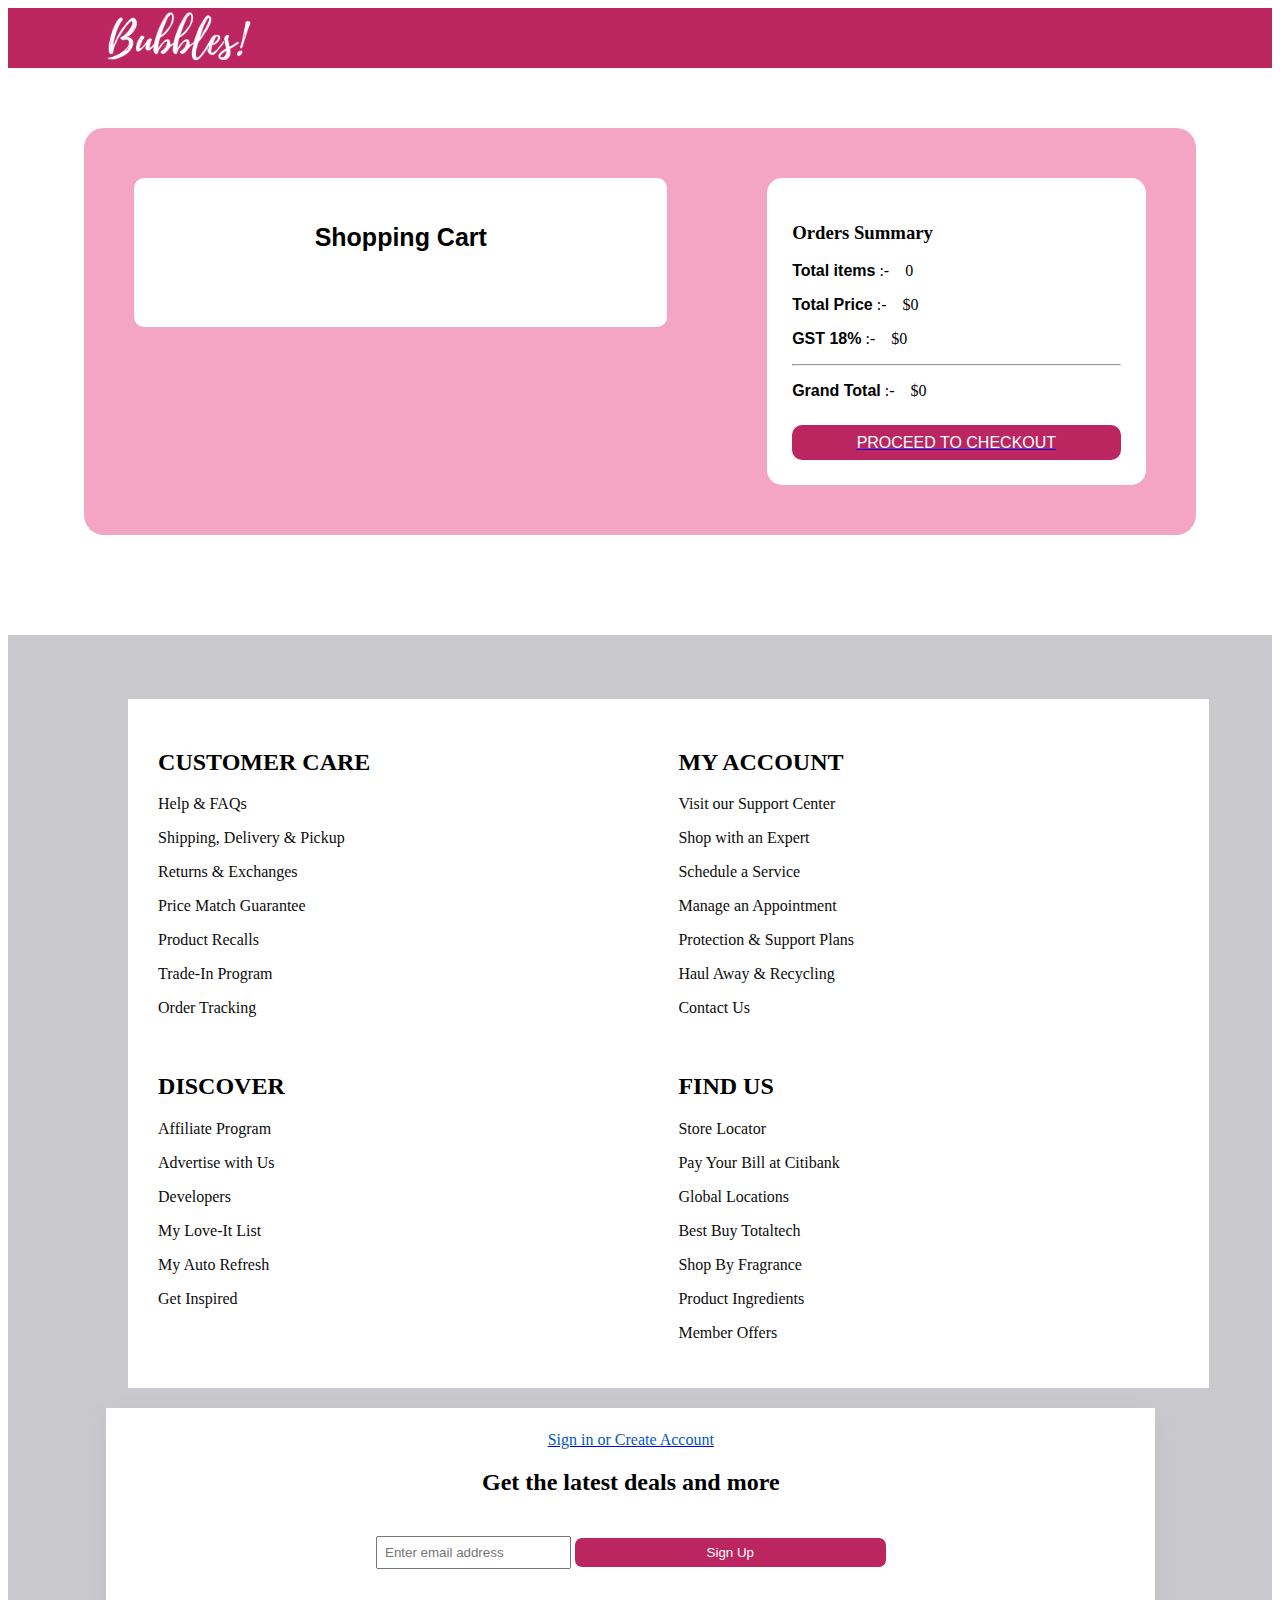
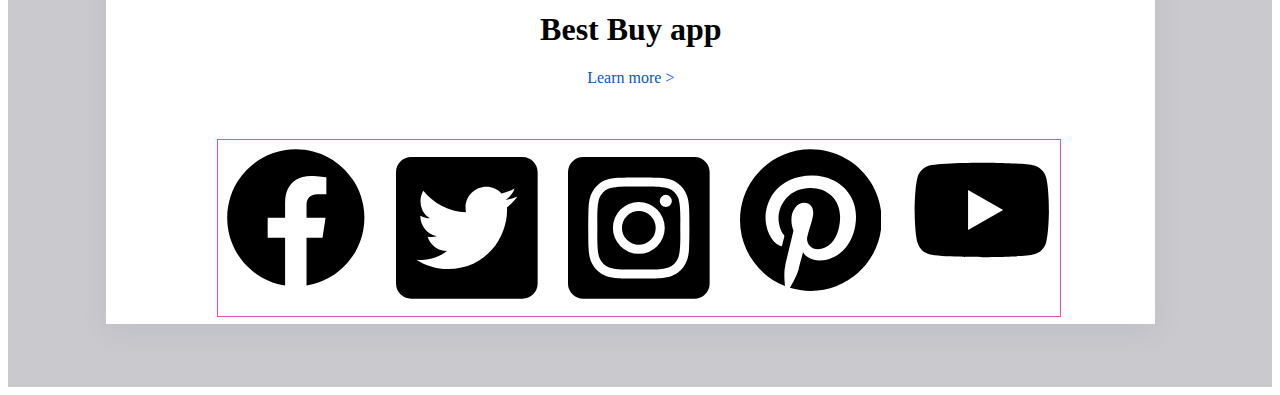
<file: pages/cartPage.html>
<!DOCTYPE html>
<html lang="en">
<head>
    <meta charset="UTF-8">
    <meta http-equiv="X-UA-Compatible" content="IE=edge">
    <meta name="viewport" content="width=device-width, initial-scale=1.0">
    <title>cartPAGe</title>
    <link rel="stylesheet" href="../styles/cartPage.css">
</head>
<body>
    <div id="nav1">
      <a href="../pages/index.html"><img style="width:40%"src="../HomePage/bubbles.png" alt=""></a>
        <div id="navinp"><input type="text" placeholder="Search By Fragrance or Product...">
            <button id="btn">Search</button></div>
       <!-- Avatar icon -->
    <script src="https://cdn.lordicon.com/ritcuqlt.js"></script>
    <lord-icon
    src="https://cdn.lordicon.com/dqxvvqzi.json"
    trigger="hover"
    colors="outline:#ffffff,primary:#ffffff,secondary:#ffffff"
    style="width:60px;height:60px">
    </lord-icon>
    <!-- Cart icon -->
    <script src="https://cdn.lordicon.com/ritcuqlt.js"></script>
    <lord-icon
    src="https://cdn.lordicon.com/udbbfuld.json"
    trigger="hover"
    colors="primary:#ffffff"
    style="width:60px;height:60px">
    </lord-icon>
    
    <!-- wishlist -->
    <script src="https://cdn.lordicon.com/ritcuqlt.js"></script>
    <a href="../pages/wishlist.html"><lord-icon
      src="https://cdn.lordicon.com/hqrgkqvs.json"
      trigger="hover"
      colors="outline:#ffffff,primary:#ffffff,secondary:#ebe6ef"
      style="width:60px;height:60px">
      </lord-icon></a>
    </div>
    
    <!-- nav2 -->
    <div id="nav2">
    <h4>TOP OFFERS</h4>
    <a style="color:white"href="bodycare.html"><h4>BODY CARE</h4></a>
    <a style="color:white"href="candle.html"><h4>CANDLES</h4></a>
    <a style="color:white"href="airfreshner.html"><h4>WALLFLOWERS & AIR FRESHNERS</h4></a>
    <a style="color:white"href="handshop.html"><h4>HAND SOAPS & SANITIZERS</h4></a>
    <h4>GIFTS</h4>
    <h4>SPRING SHOP</h4>
    </div>

    <div class="container">
        <div id="first-cont">
          <h3 id="shopping-title">Shopping Cart</h3>
          <div id="card-items" style="display:grid;grid-template-columns:repeat(2,1fr);" >
            <!-- Append Here -->
          </div>
        </div>
        <div id="second-cont">
          <div>
            <h3>Orders Summary</h3>
            <p><span class="summary">Total items</span> :-  &nbsp; &nbsp;<span id="total-items">0</span></p>
            <p><span class="summary">Total Price</span> :- &nbsp; &nbsp;$<span id="total-price">0</span></p>
            <p><span class="summary">GST 18%</span> :-  &nbsp; &nbsp;$<span id="tax">0</span></p>
            <hr>
            <p><span class="summary">Grand Total</span> :- &nbsp; &nbsp;$<span id="grand-total">0</span></p>
          </div>
         <a href="../pages/checkout.html"> <div id="checkout" >PROCEED TO CHECKOUT</div></a>
        </div>
      </div>
    <!-- footer -->
    <div class="footer">
        <div id="last">
            <div><h2>CUSTOMER CARE</h2>
                <p>Help & FAQs</p>
                <p>Shipping, Delivery & Pickup</p>
                <p>Returns & Exchanges</p>
                <p>Price Match Guarantee</p>
                <p>Product Recalls</p>
                <p>Trade-In Program</p>
                <p>Order Tracking</p>
            </div>
            <div>
                <h2>MY ACCOUNT</h2>
                <p>Visit our Support Center</p>
                <p>Shop with an Expert</p>
                <p>Schedule a Service</p>
                <p>Manage an Appointment</p>
                <p>Protection & Support Plans</p>
                <p>Haul Away & Recycling</p>
                <p>Contact Us</p>
            </div>
            <div>
                <h2>DISCOVER</h2>
                <p>Affiliate Program</p>
                <p>Advertise with Us</p>
                <p>Developers</p>
                <p>My Love-It List</p>
                <p>My Auto Refresh</p>
                <p>Get Inspired</p>
            </div>
            <div>
                <h2>FIND US</h2>
                <p>Store Locator</p>
                <p>Pay Your Bill at Citibank</p>
                <p>Global Locations</p>  
                <p>Best Buy Totaltech</p>
                <p>Shop By Fragrance</p>
                <p>Product Ingredients</p>
                <p>Member Offers</p>  
            </div>
           </div>
      
        <!-- signup div -->
        <div id="signup">
            <a href="signup.html"  target="blank">
                <p>Sign in or Create Account</p>
            </a>
            <div><h2>Get the latest deals and more</h2>
            <input type="text" placeholder="Enter email address">
        <button>Sign Up</button></div>
        <div><h1>Best Buy app</h1><p>Learn more ></p></div>
      
        <!-- ICONS -->
        <div id="icons"><svg xmlns="http://www.w3.org/2000/svg" viewBox="0 0 512 512"><!--! Font Awesome Pro 6.2.1 by @fontawesome - https://fontawesome.com License - https://fontawesome.com/license (Commercial License) Copyright 2022 Fonticons, Inc. --><path d="M504 256C504 119 393 8 256 8S8 119 8 256c0 123.78 90.69 226.38 209.25 245V327.69h-63V256h63v-54.64c0-62.15 37-96.48 93.67-96.48 27.14 0 55.52 4.84 55.52 4.84v61h-31.28c-30.8 0-40.41 19.12-40.41 38.73V256h68.78l-11 71.69h-57.78V501C413.31 482.38 504 379.78 504 256z"/></svg>
        <!-- twitter -->
        <svg xmlns="http://www.w3.org/2000/svg" viewBox="0 0 448 512"><!--! Font Awesome Pro 6.2.1 by @fontawesome - https://fontawesome.com License - https://fontawesome.com/license (Commercial License) Copyright 2022 Fonticons, Inc. --><path d="M400 32H48C21.5 32 0 53.5 0 80v352c0 26.5 21.5 48 48 48h352c26.5 0 48-21.5 48-48V80c0-26.5-21.5-48-48-48zm-48.9 158.8c.2 2.8.2 5.7.2 8.5 0 86.7-66 186.6-186.6 186.6-37.2 0-71.7-10.8-100.7-29.4 5.3.6 10.4.8 15.8.8 30.7 0 58.9-10.4 81.4-28-28.8-.6-53-19.5-61.3-45.5 10.1 1.5 19.2 1.5 29.6-1.2-30-6.1-52.5-32.5-52.5-64.4v-.8c8.7 4.9 18.9 7.9 29.6 8.3a65.447 65.447 0 0 1-29.2-54.6c0-12.2 3.2-23.4 8.9-33.1 32.3 39.8 80.8 65.8 135.2 68.6-9.3-44.5 24-80.6 64-80.6 18.9 0 35.9 7.9 47.9 20.7 14.8-2.8 29-8.3 41.6-15.8-4.9 15.2-15.2 28-28.8 36.1 13.2-1.4 26-5.1 37.8-10.2-8.9 13.1-20.1 24.7-32.9 34z"/></svg>
        <!-- instagram -->
        <svg xmlns="http://www.w3.org/2000/svg" viewBox="0 0 448 512"><!--! Font Awesome Pro 6.2.1 by @fontawesome - https://fontawesome.com License - https://fontawesome.com/license (Commercial License) Copyright 2022 Fonticons, Inc. --><path d="M224,202.66A53.34,53.34,0,1,0,277.36,256,53.38,53.38,0,0,0,224,202.66Zm124.71-41a54,54,0,0,0-30.41-30.41c-21-8.29-71-6.43-94.3-6.43s-73.25-1.93-94.31,6.43a54,54,0,0,0-30.41,30.41c-8.28,21-6.43,71.05-6.43,94.33S91,329.26,99.32,350.33a54,54,0,0,0,30.41,30.41c21,8.29,71,6.43,94.31,6.43s73.24,1.93,94.3-6.43a54,54,0,0,0,30.41-30.41c8.35-21,6.43-71.05,6.43-94.33S357.1,182.74,348.75,161.67ZM224,338a82,82,0,1,1,82-82A81.9,81.9,0,0,1,224,338Zm85.38-148.3a19.14,19.14,0,1,1,19.13-19.14A19.1,19.1,0,0,1,309.42,189.74ZM400,32H48A48,48,0,0,0,0,80V432a48,48,0,0,0,48,48H400a48,48,0,0,0,48-48V80A48,48,0,0,0,400,32ZM382.88,322c-1.29,25.63-7.14,48.34-25.85,67s-41.4,24.63-67,25.85c-26.41,1.49-105.59,1.49-132,0-25.63-1.29-48.26-7.15-67-25.85s-24.63-41.42-25.85-67c-1.49-26.42-1.49-105.61,0-132,1.29-25.63,7.07-48.34,25.85-67s41.47-24.56,67-25.78c26.41-1.49,105.59-1.49,132,0,25.63,1.29,48.33,7.15,67,25.85s24.63,41.42,25.85,67.05C384.37,216.44,384.37,295.56,382.88,322Z"/></svg>
      
        <!-- pinterest -->
        <svg xmlns="http://www.w3.org/2000/svg" viewBox="0 0 496 512"><!--! Font Awesome Pro 6.2.1 by @fontawesome - https://fontawesome.com License - https://fontawesome.com/license (Commercial License) Copyright 2022 Fonticons, Inc. --><path d="M496 256c0 137-111 248-248 248-25.6 0-50.2-3.9-73.4-11.1 10.1-16.5 25.2-43.5 30.8-65 3-11.6 15.4-59 15.4-59 8.1 15.4 31.7 28.5 56.8 28.5 74.8 0 128.7-68.8 128.7-154.3 0-81.9-66.9-143.2-152.9-143.2-107 0-163.9 71.8-163.9 150.1 0 36.4 19.4 81.7 50.3 96.1 4.7 2.2 7.2 1.2 8.3-3.3.8-3.4 5-20.3 6.9-28.1.6-2.5.3-4.7-1.7-7.1-10.1-12.5-18.3-35.3-18.3-56.6 0-54.7 41.4-107.6 112-107.6 60.9 0 103.6 41.5 103.6 100.9 0 67.1-33.9 113.6-78 113.6-24.3 0-42.6-20.1-36.7-44.8 7-29.5 20.5-61.3 20.5-82.6 0-19-10.2-34.9-31.4-34.9-24.9 0-44.9 25.7-44.9 60.2 0 22 7.4 36.8 7.4 36.8s-24.5 103.8-29 123.2c-5 21.4-3 51.6-.9 71.2C65.4 450.9 0 361.1 0 256 0 119 111 8 248 8s248 111 248 248z"/></svg>
      
        <!-- youtube -->
        <svg xmlns="http://www.w3.org/2000/svg" viewBox="0 0 576 512"><!--! Font Awesome Pro 6.2.1 by @fontawesome - https://fontawesome.com License - https://fontawesome.com/license (Commercial License) Copyright 2022 Fonticons, Inc. --><path d="M549.655 124.083c-6.281-23.65-24.787-42.276-48.284-48.597C458.781 64 288 64 288 64S117.22 64 74.629 75.486c-23.497 6.322-42.003 24.947-48.284 48.597-11.412 42.867-11.412 132.305-11.412 132.305s0 89.438 11.412 132.305c6.281 23.65 24.787 41.5 48.284 47.821C117.22 448 288 448 288 448s170.78 0 213.371-11.486c23.497-6.321 42.003-24.171 48.284-47.821 11.412-42.867 11.412-132.305 11.412-132.305s0-89.438-11.412-132.305zm-317.51 213.508V175.185l142.739 81.205-142.739 81.201z"/></svg>
      
      </div>
        </div>
      </div>
</body>
</html>
<script src="../scripts/cart.js"></script>
</file>
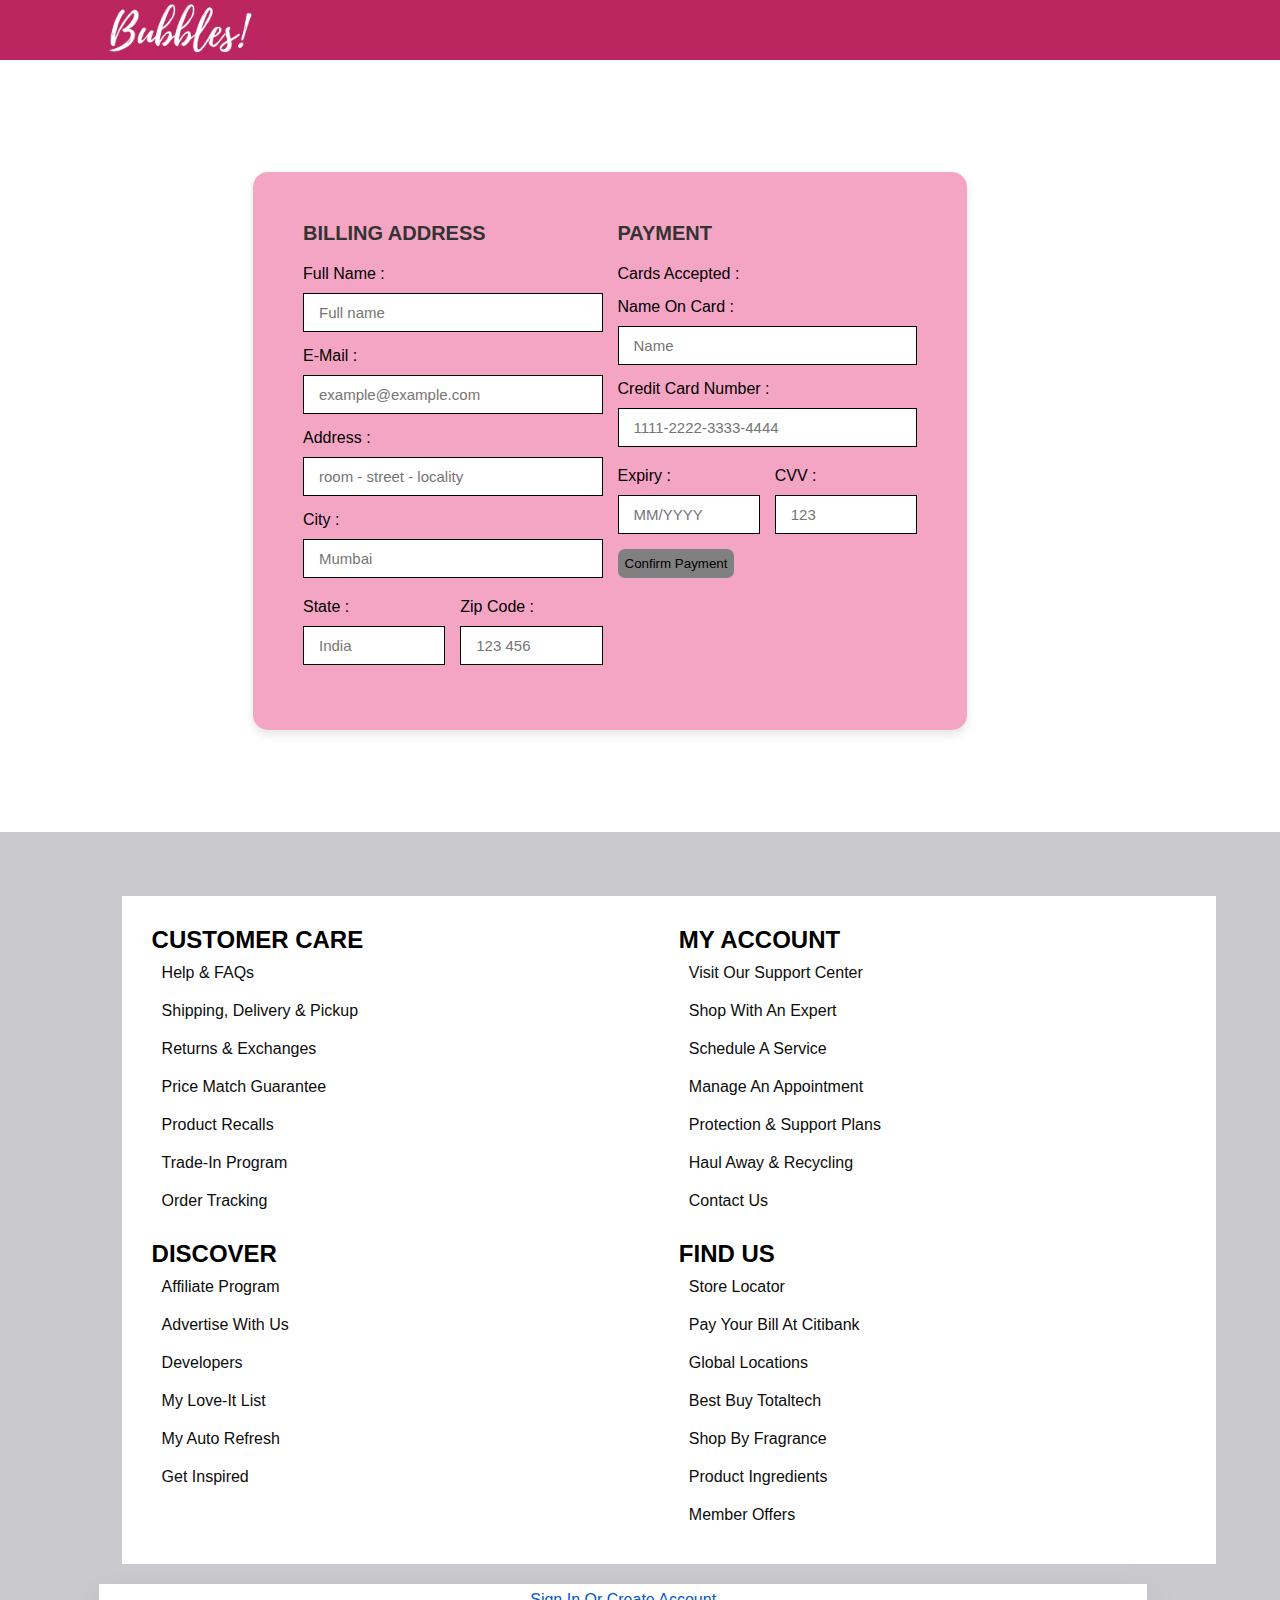
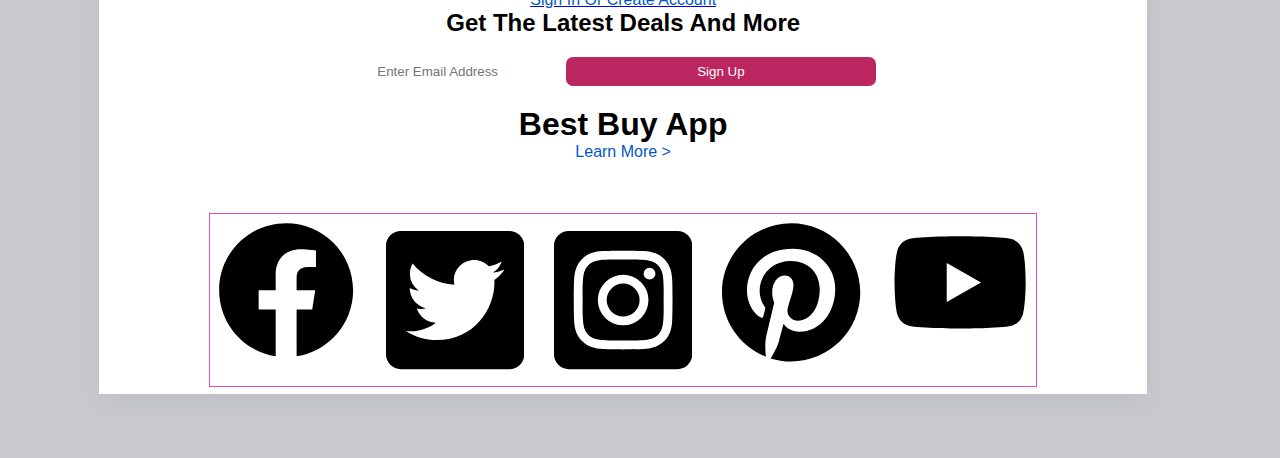
<file: pages/checkout.html>
<!DOCTYPE html>
<html lang="en">
<head>
    <meta charset="UTF-8">
    <meta http-equiv="X-UA-Compatible" content="IE=edge">
    <meta name="viewport" content="width=device-width, initial-scale=1.0">
    <title>checkout</title>
    <link rel="stylesheet" href="../styles/checkout.css">
</head>
<body>
    <div id="nav1">
        <a href="../pages/index.html"><img style="width:40%"src="../HomePage/bubbles.png" alt=""></a>
        <div id="navinp"><input type="text" placeholder="Search By Fragrance or Product...">
            <button id="btn">Search</button></div>
       <!-- Avatar icon -->
    <script src="https://cdn.lordicon.com/ritcuqlt.js"></script>
    <lord-icon
    src="https://cdn.lordicon.com/dqxvvqzi.json"
    trigger="hover"
    colors="outline:#ffffff,primary:#ffffff,secondary:#ffffff"
    style="width:60px;height:60px">
    </lord-icon>
    <!-- Cart icon -->
    <script src="https://cdn.lordicon.com/ritcuqlt.js"></script>
    <a href="./cartPage.html"> <lord-icon
        src="https://cdn.lordicon.com/udbbfuld.json"
        trigger="hover"
        colors="primary:#ffffff"
        style="width:60px;height:60px">
        </lord-icon>
        </a>
    
    <!-- wishlist -->
    <script src="https://cdn.lordicon.com/ritcuqlt.js"></script>
    <a href="../pages/wishlist.html"><lord-icon
        src="https://cdn.lordicon.com/hqrgkqvs.json"
        trigger="hover"
        colors="outline:#ffffff,primary:#ffffff,secondary:#ebe6ef"
        style="width:60px;height:60px">
        </lord-icon></a>
    </div>
    
    <!-- nav2 -->
    <div id="nav2">
    <h4>TOP OFFERS</h4>
    <a style="color:white"href="bodycare.html"><h4>BODY CARE</h4></a>
    <a style="color:white"href="candle.html"><h4>CANDLES</h4></a>
    <a style="color:white"href="airfreshner.html"><h4>WALLFLOWERS & AIR FRESHNERS</h4></a>
    <a style="color:white"href="handshop.html"><h4>HAND SOAPS & SANITIZERS</h4></a>
    <h4>GIFTS</h4>
    <h4>SPRING SHOP</h4>
    </div>


    <div class="container">
        <form id="form">

            <div class="row">

                <div class="col">

                    <h3 class="title">Billing address</h3>

                    <div class="inputBox">
                        <span>Full name :</span>
                        <input type="text" placeholder="Full name" id="name">
                    </div>
                    <div class="inputBox">
                        <span>E-mail :</span>
                        <input type="email" placeholder="example@example.com" id="email">
                    </div>
                    <div class="inputBox">
                        <span>Address :</span>
                        <input type="text" placeholder="room - street - locality" id="address">
                    </div>
                    <div class="inputBox">
                        <span>City :</span>
                        <input type="text" placeholder="Mumbai" id="city">
                    </div>

                    <div class="flex">
                        <div class="inputBox">
                            <span>State :</span>
                            <input type="text" placeholder="India" id="state">
                        </div>
                        <div class="inputBox">
                            <span>Zip Code :</span>
                            <input type="text" placeholder="123 456" id="zipcode">
                        </div>
                    </div>
                        
                </div>

                <div class="col">

                    <h3 class="title">Payment</h3>


                    <div class="inputBox">
                        <span>Cards Accepted :</span>
                        <!-- <img src="./Photos/card_img.png" alt=""> -->
                    </div>
                    <div class="inputBox">
                        <span>Name on card :</span>
                        <input type="text" placeholder="Name" id="cardtype">
                    </div>
                    <div class="inputBox">
                        <span>Credit card number :</span>
                        <input type="number" placeholder="1111-2222-3333-4444" id="cardnumber">
                    </div>

                    <div class="flex">
                        <div class="inputBox">
                            <span>Expiry :</span>
                            <input type="number" placeholder="MM/YYYY" id="expiry">
                        </div>
                        <div class="inputBox">
                            <span>CVV :</span>
                            <input type="text" placeholder="123" id="cvv">
                        </div>
                    </div>
<button id="checkout" style="padding:7px;background-color:grey;color:black;border-radius: 7px;">Confirm Payment</button>
                </div>

            </div>

        
        <!-- Append Here -->
    </div>
   
    <!-- Footer -->
    <div class="footer">
        <div id="last">
            <div><h2>CUSTOMER CARE</h2>
                <p>Help & FAQs</p>
                <p>Shipping, Delivery & Pickup</p>
                <p>Returns & Exchanges</p>
                <p>Price Match Guarantee</p>
                <p>Product Recalls</p>
                <p>Trade-In Program</p>
                <p>Order Tracking</p>
            </div>
            <div>
                <h2>MY ACCOUNT</h2>
                <p>Visit our Support Center</p>
                <p>Shop with an Expert</p>
                <p>Schedule a Service</p>
                <p>Manage an Appointment</p>
                <p>Protection & Support Plans</p>
                <p>Haul Away & Recycling</p>
                <p>Contact Us</p>
            </div>
            <div>
                <h2>DISCOVER</h2>
                <p>Affiliate Program</p>
                <p>Advertise with Us</p>
                <p>Developers</p>
                <p>My Love-It List</p>
                <p>My Auto Refresh</p>
                <p>Get Inspired</p>
            </div>
            <div>
                <h2>FIND US</h2>
                <p>Store Locator</p>
                <p>Pay Your Bill at Citibank</p>
                <p>Global Locations</p>  
                <p>Best Buy Totaltech</p>
                <p>Shop By Fragrance</p>
                <p>Product Ingredients</p>
                <p>Member Offers</p>  
            </div>
           </div>
      
        <!-- signup div -->
        <div id="signup">
            <a href="signup.html"  target="blank">
                <p>Sign in or Create Account</p>
            </a>
            <div><h2>Get the latest deals and more</h2>
            <input type="text" placeholder="Enter email address">
        <button>Sign Up</button></div>
        <div><h1>Best Buy app</h1><p>Learn more ></p></div>
      
        <!-- ICONS -->
        <div id="icons"><svg xmlns="http://www.w3.org/2000/svg" viewBox="0 0 512 512"><!--! Font Awesome Pro 6.2.1 by @fontawesome - https://fontawesome.com License - https://fontawesome.com/license (Commercial License) Copyright 2022 Fonticons, Inc. --><path d="M504 256C504 119 393 8 256 8S8 119 8 256c0 123.78 90.69 226.38 209.25 245V327.69h-63V256h63v-54.64c0-62.15 37-96.48 93.67-96.48 27.14 0 55.52 4.84 55.52 4.84v61h-31.28c-30.8 0-40.41 19.12-40.41 38.73V256h68.78l-11 71.69h-57.78V501C413.31 482.38 504 379.78 504 256z"/></svg>
        <!-- twitter -->
        <svg xmlns="http://www.w3.org/2000/svg" viewBox="0 0 448 512"><!--! Font Awesome Pro 6.2.1 by @fontawesome - https://fontawesome.com License - https://fontawesome.com/license (Commercial License) Copyright 2022 Fonticons, Inc. --><path d="M400 32H48C21.5 32 0 53.5 0 80v352c0 26.5 21.5 48 48 48h352c26.5 0 48-21.5 48-48V80c0-26.5-21.5-48-48-48zm-48.9 158.8c.2 2.8.2 5.7.2 8.5 0 86.7-66 186.6-186.6 186.6-37.2 0-71.7-10.8-100.7-29.4 5.3.6 10.4.8 15.8.8 30.7 0 58.9-10.4 81.4-28-28.8-.6-53-19.5-61.3-45.5 10.1 1.5 19.2 1.5 29.6-1.2-30-6.1-52.5-32.5-52.5-64.4v-.8c8.7 4.9 18.9 7.9 29.6 8.3a65.447 65.447 0 0 1-29.2-54.6c0-12.2 3.2-23.4 8.9-33.1 32.3 39.8 80.8 65.8 135.2 68.6-9.3-44.5 24-80.6 64-80.6 18.9 0 35.9 7.9 47.9 20.7 14.8-2.8 29-8.3 41.6-15.8-4.9 15.2-15.2 28-28.8 36.1 13.2-1.4 26-5.1 37.8-10.2-8.9 13.1-20.1 24.7-32.9 34z"/></svg>
        <!-- instagram -->
        <svg xmlns="http://www.w3.org/2000/svg" viewBox="0 0 448 512"><!--! Font Awesome Pro 6.2.1 by @fontawesome - https://fontawesome.com License - https://fontawesome.com/license (Commercial License) Copyright 2022 Fonticons, Inc. --><path d="M224,202.66A53.34,53.34,0,1,0,277.36,256,53.38,53.38,0,0,0,224,202.66Zm124.71-41a54,54,0,0,0-30.41-30.41c-21-8.29-71-6.43-94.3-6.43s-73.25-1.93-94.31,6.43a54,54,0,0,0-30.41,30.41c-8.28,21-6.43,71.05-6.43,94.33S91,329.26,99.32,350.33a54,54,0,0,0,30.41,30.41c21,8.29,71,6.43,94.31,6.43s73.24,1.93,94.3-6.43a54,54,0,0,0,30.41-30.41c8.35-21,6.43-71.05,6.43-94.33S357.1,182.74,348.75,161.67ZM224,338a82,82,0,1,1,82-82A81.9,81.9,0,0,1,224,338Zm85.38-148.3a19.14,19.14,0,1,1,19.13-19.14A19.1,19.1,0,0,1,309.42,189.74ZM400,32H48A48,48,0,0,0,0,80V432a48,48,0,0,0,48,48H400a48,48,0,0,0,48-48V80A48,48,0,0,0,400,32ZM382.88,322c-1.29,25.63-7.14,48.34-25.85,67s-41.4,24.63-67,25.85c-26.41,1.49-105.59,1.49-132,0-25.63-1.29-48.26-7.15-67-25.85s-24.63-41.42-25.85-67c-1.49-26.42-1.49-105.61,0-132,1.29-25.63,7.07-48.34,25.85-67s41.47-24.56,67-25.78c26.41-1.49,105.59-1.49,132,0,25.63,1.29,48.33,7.15,67,25.85s24.63,41.42,25.85,67.05C384.37,216.44,384.37,295.56,382.88,322Z"/></svg>
      
        <!-- pinterest -->
        <svg xmlns="http://www.w3.org/2000/svg" viewBox="0 0 496 512"><!--! Font Awesome Pro 6.2.1 by @fontawesome - https://fontawesome.com License - https://fontawesome.com/license (Commercial License) Copyright 2022 Fonticons, Inc. --><path d="M496 256c0 137-111 248-248 248-25.6 0-50.2-3.9-73.4-11.1 10.1-16.5 25.2-43.5 30.8-65 3-11.6 15.4-59 15.4-59 8.1 15.4 31.7 28.5 56.8 28.5 74.8 0 128.7-68.8 128.7-154.3 0-81.9-66.9-143.2-152.9-143.2-107 0-163.9 71.8-163.9 150.1 0 36.4 19.4 81.7 50.3 96.1 4.7 2.2 7.2 1.2 8.3-3.3.8-3.4 5-20.3 6.9-28.1.6-2.5.3-4.7-1.7-7.1-10.1-12.5-18.3-35.3-18.3-56.6 0-54.7 41.4-107.6 112-107.6 60.9 0 103.6 41.5 103.6 100.9 0 67.1-33.9 113.6-78 113.6-24.3 0-42.6-20.1-36.7-44.8 7-29.5 20.5-61.3 20.5-82.6 0-19-10.2-34.9-31.4-34.9-24.9 0-44.9 25.7-44.9 60.2 0 22 7.4 36.8 7.4 36.8s-24.5 103.8-29 123.2c-5 21.4-3 51.6-.9 71.2C65.4 450.9 0 361.1 0 256 0 119 111 8 248 8s248 111 248 248z"/></svg>
      
        <!-- youtube -->
        <svg xmlns="http://www.w3.org/2000/svg" viewBox="0 0 576 512"><!--! Font Awesome Pro 6.2.1 by @fontawesome - https://fontawesome.com License - https://fontawesome.com/license (Commercial License) Copyright 2022 Fonticons, Inc. --><path d="M549.655 124.083c-6.281-23.65-24.787-42.276-48.284-48.597C458.781 64 288 64 288 64S117.22 64 74.629 75.486c-23.497 6.322-42.003 24.947-48.284 48.597-11.412 42.867-11.412 132.305-11.412 132.305s0 89.438 11.412 132.305c6.281 23.65 24.787 41.5 48.284 47.821C117.22 448 288 448 288 448s170.78 0 213.371-11.486c23.497-6.321 42.003-24.171 48.284-47.821 11.412-42.867 11.412-132.305 11.412-132.305s0-89.438-11.412-132.305zm-317.51 213.508V175.185l142.739 81.205-142.739 81.201z"/></svg>
      
      </div>
        </div>
      </div>
</body>
</html>
<script>
let btn=document.getElementById("checkout")
btn.addEventListener("click",()=>{
    checkoutPage()
})

async function checkoutPage(){
    let res=await fetch("https://champagne-salamander-kit.cyclic.app/cart/checkout",{
        method:"DELETE",
        headers:{
            "Content-type":"application/json"
        }
    })
    let data=await res.json() 
    console.log(data);  
    alert(data.msg)
    window.location.href="./index.html"
}

let form=document.getElementById("form")
form.addEventListener("submit",(e)=>{
e.preventDefault()
})
</script>
</file>
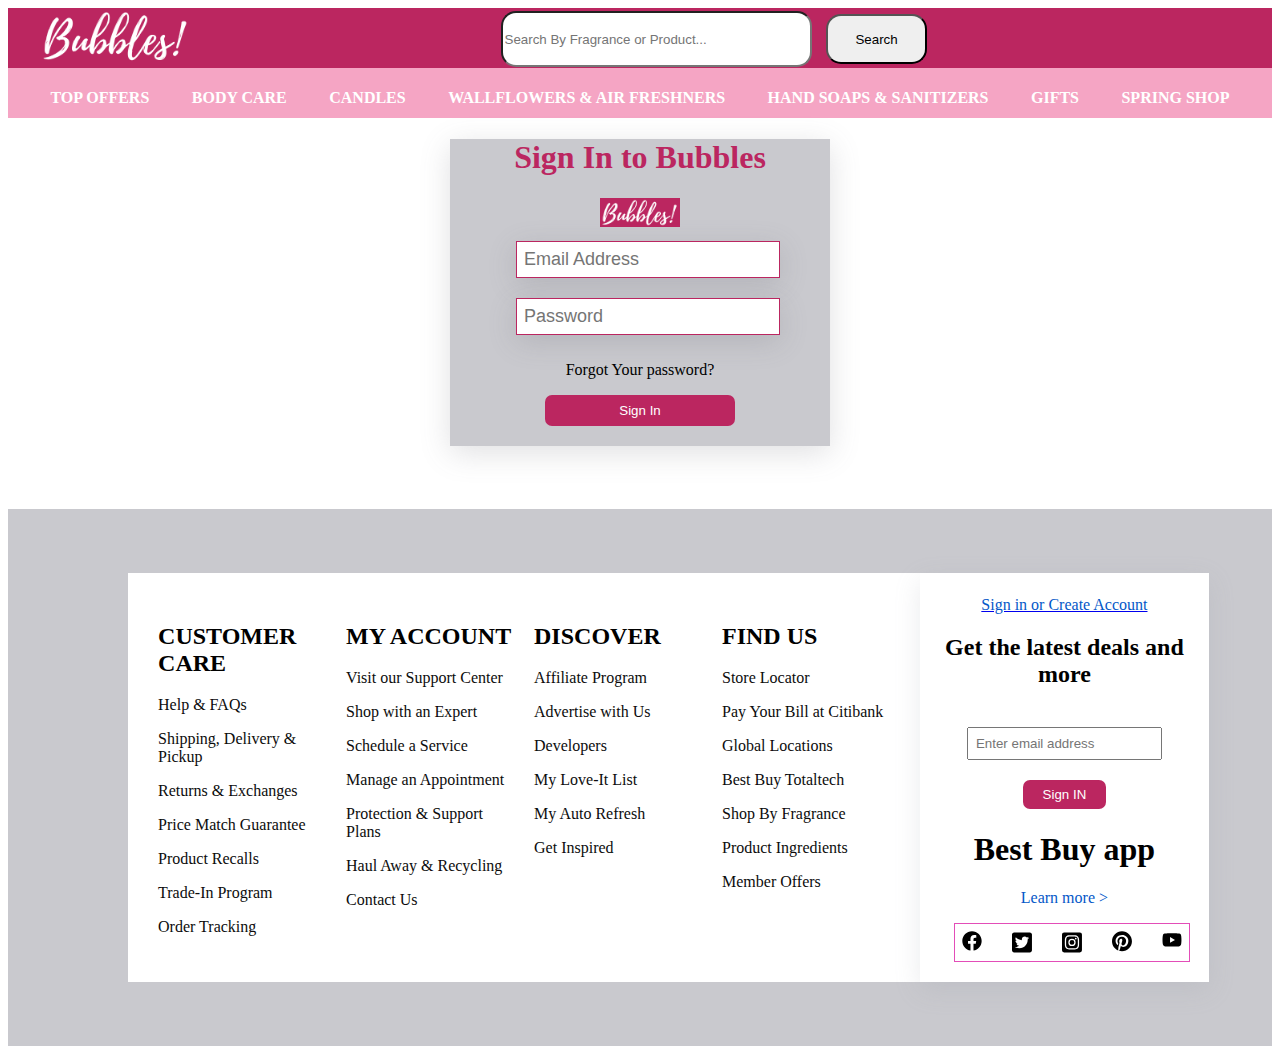
<file: pages/signIn.html>
<!DOCTYPE html>
<html lang="en">
<head>
    <meta charset="UTF-8">
    <meta http-equiv="X-UA-Compatible" content="IE=edge">
    <meta name="viewport" content="width=device-width, initial-scale=1.0">
    <title>signuppage</title>
    <style>
        body{
            background-color:white;
        }
         .signup{
      
       width:30%;
       background-color: hsla(240, 4%, 68%, 0.63);
       margin:auto;
       text-align: center;
       border:0px solid blue;
       box-shadow: rgba(100, 100, 111, 0.2) 0px 7px 29px 0px;
         }
         .signup button{
        border:0px solid green;
       padding:8px;
       width:50%;
       background-color: #bb2660;
       margin-bottom: 20px;
       border-radius: 7px;
       color:white;
       }
       .signup button:hover{
        background-color: black;
       color:white;
       border:1px solid black;
       }
       #email{
        border:0px solid blue;
        display:grid;
       grid-template-columns: repeat(1,fr);
       gap:20px;
        width:80%;
        padding:10px;
        margin-bottom: 10px;
        justify-content: space-around;
        margin:auto;
       }
       #email input{
        width:100%;
        padding:7px;
        font-size: large;
        font-weight: 300;
        border:1px solid #bb2660;
        color:black;
box-shadow: rgba(100, 100, 111, 0.2) 0px 7px 29px 0px;
       }
       #nav1{
    display:flex;
    justify-content: space-around;
    background-color:#bb2660;
height: 60px;
position: sticky;
top:0px
}
#nav1 input{
    width:60%;
    height:50px;
    border-radius: 15px;
    margin-top: 3px;
}
#btn{
    width:20%;
    height:50px;
    border-radius: 15px;
    margin-top: 6px;  
    margin-right: 10%; 
}
#navinp{
    display:flex;
    justify-content: space-evenly;
    border:0px solid white;
    width:40%;
}

#nav2{
    display:flex;
    justify-content: space-evenly;
    background-color: #f5a5c4;
    color:white;
    height:50px;
    margin-bottom: 10px;
}

#icons{
  margin-left: 10%;
   width:80%;
   border:1px solid #e34db8;
   padding:7px;
}
.footer{
   margin-top: 5%;
   border:0px solid blue;
   display:flex;
   justify-content: space-between;
   background-color: hsla(240, 4%, 68%, 0.63);
   padding:5%;
}
.footer>div:nth-child(1){
   border:0px solid red;
   display:grid;
   grid-template-columns: repeat(4,1fr);
   gap:20px;
   background-color: white;
   margin-left: 5%;
   padding:30px;
}
.footer>div:nth-child(1) p{
   color:#0c0c0c;
}
.footer>div:nth-child(2){
   padding:7px;
   background-color: white;
   border:0px solid green;
   width:30%;
   height:auto;
   box-shadow: rgba(149, 157, 165, 0.2) 0px 8px 24px;
   text-align: center;
}
#signup p{
   color:#0457c8;
}
#signup input{
   padding:7px;
   margin-top: 20px;
   margin-bottom: 20px;
}
#signup button{
   padding:7px;
   width:30%;
   background-color: #bb2660;
   color:white;
   border:none;
   border-radius: 7px;


}
#signup button:hover{
  background-color: #ffe000;
   color: #0046be;
   border:1px solid #ffe000
}
#icons{
   margin-top: 5%;
   display:grid;
   grid-template-columns: repeat(5,1fr);
   gap:30px;
}
.signup h1{
    color:#bb2660
}
    </style>
</head>
<body>
    <div id="nav1">
        <a href="../pages/index.html"><img style="width:40%"src="../HomePage/bubbles.png" alt=""></a>
        <div id="navinp"><input type="text" placeholder="Search By Fragrance or Product...">
            <button id="btn">Search</button></div>
       <!-- Avatar icon -->
<script src="https://cdn.lordicon.com/ritcuqlt.js"></script>
<lord-icon
    src="https://cdn.lordicon.com/dqxvvqzi.json"
    trigger="hover"
    colors="outline:#ffffff,primary:#ffffff,secondary:#ffffff"
    style="width:60px;height:60px">
</lord-icon>
<!-- Cart icon -->
<script src="https://cdn.lordicon.com/ritcuqlt.js"></script>
<a href="./cartPage.html"> <lord-icon
    src="https://cdn.lordicon.com/udbbfuld.json"
    trigger="hover"
    colors="primary:#ffffff"
    style="width:60px;height:60px">
    </lord-icon>
    </a>
<!-- wishlist -->
<script src="https://cdn.lordicon.com/ritcuqlt.js"></script>
<a href="../pages/wishlist.html"><lord-icon
    src="https://cdn.lordicon.com/hqrgkqvs.json"
    trigger="hover"
    colors="outline:#ffffff,primary:#ffffff,secondary:#ebe6ef"
    style="width:60px;height:60px">
    </lord-icon></a>
    </div>

<!-- nav2 -->
<div id="nav2">
    <h4>TOP OFFERS</h4>
    <h4>BODY CARE</h4>
    <h4>CANDLES</h4>
    <h4>WALLFLOWERS & AIR FRESHNERS</h4>
    <h4>HAND SOAPS & SANITIZERS</h4>
    <h4>GIFTS</h4>
    <h4>SPRING SHOP</h4>
    </div>

    <div class="signup">
          <h1>Sign In to Bubbles</h1>
            <div ><img style="width:80px" src="../HomePage/bubbles.png" alt="logo"></div>
           <div id="email"> <input id="em"type="text" placeholder="Email Address">
            <input id="pass"type="text" placeholder="Password"></div>
            <p>Forgot Your password?</p>
            <button id="si">Sign In</button>
    </div>

    <div class="footer">
        <div>
            <div><h2>CUSTOMER CARE</h2>
                <p>Help & FAQs</p>
                <p>Shipping, Delivery & Pickup</p>
                <p>Returns & Exchanges</p>
                <p>Price Match Guarantee</p>
                <p>Product Recalls</p>
                <p>Trade-In Program</p>
                <p>Order Tracking</p>
            </div>
            <div>
                <h2>MY ACCOUNT</h2>
                <p>Visit our Support Center</p>
                <p>Shop with an Expert</p>
                <p>Schedule a Service</p>
                <p>Manage an Appointment</p>
                <p>Protection & Support Plans</p>
                <p>Haul Away & Recycling</p>
                <p>Contact Us</p>
            </div>
            <div>
                <h2>DISCOVER</h2>
                <p>Affiliate Program</p>
                <p>Advertise with Us</p>
                <p>Developers</p>
                <p>My Love-It List</p>
                <p>My Auto Refresh</p>
                <p>Get Inspired</p>
            </div>
            <div>
                <h2>FIND US</h2>
                <p>Store Locator</p>
                <p>Pay Your Bill at Citibank</p>
                <p>Global Locations</p>  
                <p>Best Buy Totaltech</p>
                <p>Shop By Fragrance</p>
                <p>Product Ingredients</p>
                <p>Member Offers</p>  
            </div>
           </div>
      
        <!-- signup div -->
        <div id="signup">
            <a href="signup.html"  target="blank">
                <p>Sign in or Create Account</p>
            </a>
            <div><h2>Get the latest deals and more</h2>
            <input type="text" placeholder="Enter email address">
        <button>Sign IN</button></div>
        <div><h1>Best Buy app</h1><p>Learn more ></p></div>
      
        <!-- ICONS -->
        <div id="icons"><svg xmlns="http://www.w3.org/2000/svg" viewBox="0 0 512 512"><!--! Font Awesome Pro 6.2.1 by @fontawesome - https://fontawesome.com License - https://fontawesome.com/license (Commercial License) Copyright 2022 Fonticons, Inc. --><path d="M504 256C504 119 393 8 256 8S8 119 8 256c0 123.78 90.69 226.38 209.25 245V327.69h-63V256h63v-54.64c0-62.15 37-96.48 93.67-96.48 27.14 0 55.52 4.84 55.52 4.84v61h-31.28c-30.8 0-40.41 19.12-40.41 38.73V256h68.78l-11 71.69h-57.78V501C413.31 482.38 504 379.78 504 256z"/></svg>
        <!-- twitter -->
        <svg xmlns="http://www.w3.org/2000/svg" viewBox="0 0 448 512"><!--! Font Awesome Pro 6.2.1 by @fontawesome - https://fontawesome.com License - https://fontawesome.com/license (Commercial License) Copyright 2022 Fonticons, Inc. --><path d="M400 32H48C21.5 32 0 53.5 0 80v352c0 26.5 21.5 48 48 48h352c26.5 0 48-21.5 48-48V80c0-26.5-21.5-48-48-48zm-48.9 158.8c.2 2.8.2 5.7.2 8.5 0 86.7-66 186.6-186.6 186.6-37.2 0-71.7-10.8-100.7-29.4 5.3.6 10.4.8 15.8.8 30.7 0 58.9-10.4 81.4-28-28.8-.6-53-19.5-61.3-45.5 10.1 1.5 19.2 1.5 29.6-1.2-30-6.1-52.5-32.5-52.5-64.4v-.8c8.7 4.9 18.9 7.9 29.6 8.3a65.447 65.447 0 0 1-29.2-54.6c0-12.2 3.2-23.4 8.9-33.1 32.3 39.8 80.8 65.8 135.2 68.6-9.3-44.5 24-80.6 64-80.6 18.9 0 35.9 7.9 47.9 20.7 14.8-2.8 29-8.3 41.6-15.8-4.9 15.2-15.2 28-28.8 36.1 13.2-1.4 26-5.1 37.8-10.2-8.9 13.1-20.1 24.7-32.9 34z"/></svg>
        <!-- instagram -->
        <svg xmlns="http://www.w3.org/2000/svg" viewBox="0 0 448 512"><!--! Font Awesome Pro 6.2.1 by @fontawesome - https://fontawesome.com License - https://fontawesome.com/license (Commercial License) Copyright 2022 Fonticons, Inc. --><path d="M224,202.66A53.34,53.34,0,1,0,277.36,256,53.38,53.38,0,0,0,224,202.66Zm124.71-41a54,54,0,0,0-30.41-30.41c-21-8.29-71-6.43-94.3-6.43s-73.25-1.93-94.31,6.43a54,54,0,0,0-30.41,30.41c-8.28,21-6.43,71.05-6.43,94.33S91,329.26,99.32,350.33a54,54,0,0,0,30.41,30.41c21,8.29,71,6.43,94.31,6.43s73.24,1.93,94.3-6.43a54,54,0,0,0,30.41-30.41c8.35-21,6.43-71.05,6.43-94.33S357.1,182.74,348.75,161.67ZM224,338a82,82,0,1,1,82-82A81.9,81.9,0,0,1,224,338Zm85.38-148.3a19.14,19.14,0,1,1,19.13-19.14A19.1,19.1,0,0,1,309.42,189.74ZM400,32H48A48,48,0,0,0,0,80V432a48,48,0,0,0,48,48H400a48,48,0,0,0,48-48V80A48,48,0,0,0,400,32ZM382.88,322c-1.29,25.63-7.14,48.34-25.85,67s-41.4,24.63-67,25.85c-26.41,1.49-105.59,1.49-132,0-25.63-1.29-48.26-7.15-67-25.85s-24.63-41.42-25.85-67c-1.49-26.42-1.49-105.61,0-132,1.29-25.63,7.07-48.34,25.85-67s41.47-24.56,67-25.78c26.41-1.49,105.59-1.49,132,0,25.63,1.29,48.33,7.15,67,25.85s24.63,41.42,25.85,67.05C384.37,216.44,384.37,295.56,382.88,322Z"/></svg>
      
        <!-- pinterest -->
        <svg xmlns="http://www.w3.org/2000/svg" viewBox="0 0 496 512"><!--! Font Awesome Pro 6.2.1 by @fontawesome - https://fontawesome.com License - https://fontawesome.com/license (Commercial License) Copyright 2022 Fonticons, Inc. --><path d="M496 256c0 137-111 248-248 248-25.6 0-50.2-3.9-73.4-11.1 10.1-16.5 25.2-43.5 30.8-65 3-11.6 15.4-59 15.4-59 8.1 15.4 31.7 28.5 56.8 28.5 74.8 0 128.7-68.8 128.7-154.3 0-81.9-66.9-143.2-152.9-143.2-107 0-163.9 71.8-163.9 150.1 0 36.4 19.4 81.7 50.3 96.1 4.7 2.2 7.2 1.2 8.3-3.3.8-3.4 5-20.3 6.9-28.1.6-2.5.3-4.7-1.7-7.1-10.1-12.5-18.3-35.3-18.3-56.6 0-54.7 41.4-107.6 112-107.6 60.9 0 103.6 41.5 103.6 100.9 0 67.1-33.9 113.6-78 113.6-24.3 0-42.6-20.1-36.7-44.8 7-29.5 20.5-61.3 20.5-82.6 0-19-10.2-34.9-31.4-34.9-24.9 0-44.9 25.7-44.9 60.2 0 22 7.4 36.8 7.4 36.8s-24.5 103.8-29 123.2c-5 21.4-3 51.6-.9 71.2C65.4 450.9 0 361.1 0 256 0 119 111 8 248 8s248 111 248 248z"/></svg>
      
        <!-- youtube -->
        <svg xmlns="http://www.w3.org/2000/svg" viewBox="0 0 576 512"><!--! Font Awesome Pro 6.2.1 by @fontawesome - https://fontawesome.com License - https://fontawesome.com/license (Commercial License) Copyright 2022 Fonticons, Inc. --><path d="M549.655 124.083c-6.281-23.65-24.787-42.276-48.284-48.597C458.781 64 288 64 288 64S117.22 64 74.629 75.486c-23.497 6.322-42.003 24.947-48.284 48.597-11.412 42.867-11.412 132.305-11.412 132.305s0 89.438 11.412 132.305c6.281 23.65 24.787 41.5 48.284 47.821C117.22 448 288 448 288 448s170.78 0 213.371-11.486c23.497-6.321 42.003-24.171 48.284-47.821 11.412-42.867 11.412-132.305 11.412-132.305s0-89.438-11.412-132.305zm-317.51 213.508V175.185l142.739 81.205-142.739 81.201z"/></svg>
      
      </div>
        </div>
      </div>
</body>
</html>
<script>
let si=document.getElementById("si")
si.addEventListener("click",()=>{
    SignIn()
})
function SignIn(){
    let email=document.getElementById("em").value;
    let pass=document.getElementById("pass").value;
    console.log({email,pass})
    sendLogin({email,pass})
}

async function sendLogin({email,pass}){
    let payload={email,pass};
    let res=await fetch(`https://champagne-salamander-kit.cyclic.app/user/login`,{
        method:"POST",
        headers:{
            "Content-type":"application/json"
        },
        body:JSON.stringify(payload)
    })
    let out=await res.json()
    console.log(out)
   localStorage.setItem("token",out.token)
   localStorage.setItem("username",out.Username)
   localStorage.setItem("loginstatus",true)
   if(out.msg==="Login Successful"){
    alert(out.msg)
    window.location.href="index.html"
   }
   else
   {
    alert(out.msg)
   }
}


</script>
</file>
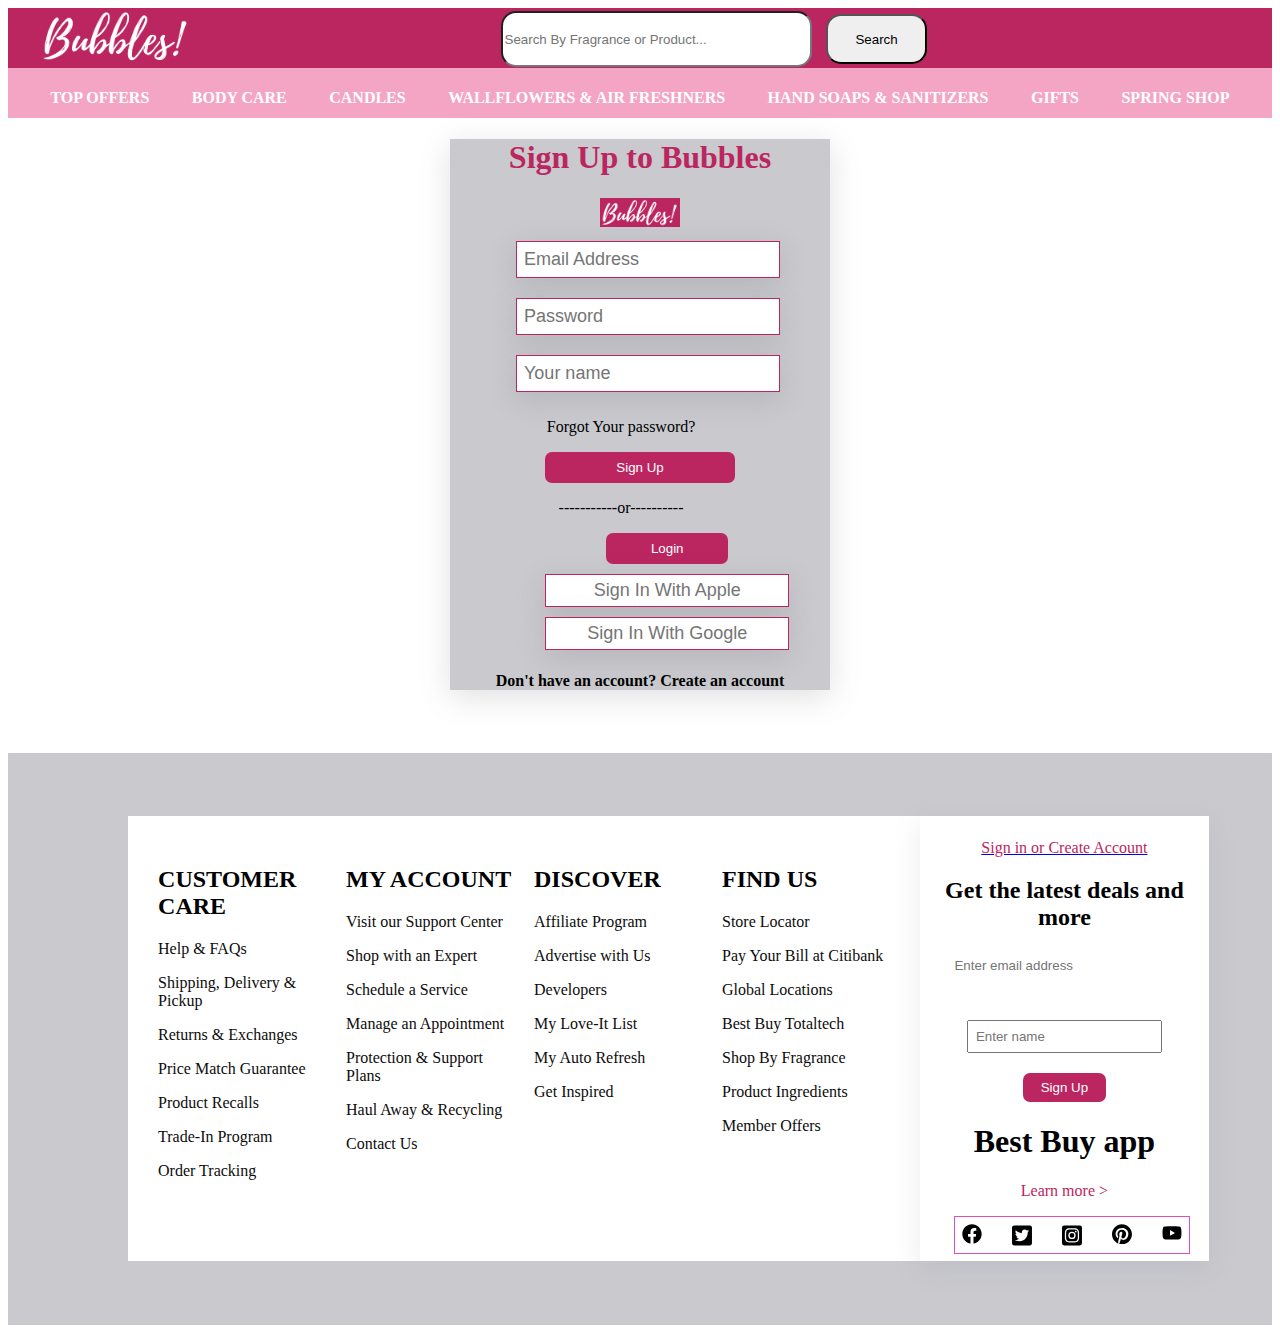
<file: pages/signUp.html>
<!DOCTYPE html>
<html lang="en">
<head>
    <meta charset="UTF-8">
    <meta http-equiv="X-UA-Compatible" content="IE=edge">
    <meta name="viewport" content="width=device-width, initial-scale=1.0">
    <title>Login</title>
    <style>
        body{
            background-color:white;
        }
       #signin{
       
width:30%;
background-color:hsla(240, 4%, 68%, 0.63);
margin:auto;
text-align: center;
border:0px solid blue;
box-shadow: rgba(100, 100, 111, 0.2) 0px 7px 29px 0px;
       }
       #signin p{
        border:0px solid black;
        width:90%;
        text-align: center;
       }
       #signin button{
        width:10%;
        padding:7px;
        border-radius: 7px;
       }
       #email{
        border:0px solid blue;
        display:grid;
       grid-template-columns: repeat(1,fr);
       gap:20px;
        width:80%;
        padding:10px;
        margin-bottom: 10px;
        justify-content: space-around;
        margin:auto;
       }
       #email input{
        width:100%;
        padding:7px;
        font-size: large;
        font-weight: 300;
        border:1px solid #bb2660;
        color:black;
box-shadow: rgba(100, 100, 111, 0.2) 0px 7px 29px 0px;
       }
       #signin button{
        border:0px solid green;
       padding:8px;
       width:50%;
       background-color: #bb2660;
       color:white;
       }
       #signin button:hover{
        background-color: black;
       color:white;
       border:1px solid black;
       }
       #sign{
        display:grid;
        grid-template-columns: repeat(1,1fr);
        gap:10px;
        width:50%;
        border:0px solid blue;
        margin:auto;
        
       }
       #sign input{
        padding:5px;
        text-align: center;
        font-size: large;
        border:1px solid #bb2660;
box-shadow: rgba(100, 100, 111, 0.2) 0px 7px 29px 0px;
       }
       #signin h1{
        color:#bb2660
       }
       #nav1{
    display:flex;
    justify-content: space-around;
    background-color:#bb2660;
height: 60px;
position: sticky;
top:0px
}
#nav1 input{
    width:60%;
    height:50px;
    border-radius: 15px;
    margin-top: 3px;
}
#btn{
    width:20%;
    height:50px;
    border-radius: 15px;
    margin-top: 6px;  
    margin-right: 10%; 
}
#navinp{
    display:flex;
    justify-content: space-evenly;
    border:0px solid white;
    width:40%;
}

#nav2{
    display:flex;
    justify-content: space-evenly;
    background-color: #f5a5c4;
    color:white;
    height:50px;
    margin-bottom: 10px;
}

#icons{
  margin-left: 10%;
   width:80%;
   border:1px solid #e34db8;
   padding:7px;
}
.footer{
   margin-top: 5%;
   border:0px solid blue;
   display:flex;
   justify-content: space-between;
   background-color: hsla(240, 4%, 68%, 0.63);
   padding:5%;
}
.footer>div:nth-child(1){
   border:0px solid red;
   display:grid;
   grid-template-columns: repeat(4,1fr);
   gap:20px;
   background-color: white;
   margin-left: 5%;
   padding:30px;
}
.footer>div:nth-child(1) p{
   color:#0c0c0c;
}
.footer>div:nth-child(2){
   padding:7px;
   background-color: white;
   border:0px solid green;
   width:30%;
   height:auto;
   box-shadow: rgba(149, 157, 165, 0.2) 0px 8px 24px;
   text-align: center;
}
#signup p{
   color:#bb2660;
}
#signup input{
   padding:7px;
   margin-top: 20px;
   margin-bottom: 20px;
}
#signup button{
   padding:7px;
   width:30%;
   background-color: #bb2660;
   color:white;
   border:none;
   border-radius: 7px;


}
#signup button:hover{
  background-color: #ffe000;
   color: #0046be;
   border:1px solid #ffe000
}
#icons{
   margin-top: 5%;
   display:grid;
   grid-template-columns: repeat(5,1fr);
   gap:30px;
}
    </style>
</head>
<body>
    <div id="nav1">
        <a href="../pages/index.html"><img style="width:40%"src="../HomePage/bubbles.png" alt=""></a>
        <div id="navinp"><input type="text" placeholder="Search By Fragrance or Product...">
            <button id="btn">Search</button></div>
       <!-- Avatar icon -->
<script src="https://cdn.lordicon.com/ritcuqlt.js"></script>
<lord-icon
    src="https://cdn.lordicon.com/dqxvvqzi.json"
    trigger="hover"
    colors="outline:#ffffff,primary:#ffffff,secondary:#ffffff"
    style="width:60px;height:60px">
</lord-icon>
<!-- Cart icon -->
<script src="https://cdn.lordicon.com/ritcuqlt.js"></script>
<a href="./cartPage.html"> <lord-icon
    src="https://cdn.lordicon.com/udbbfuld.json"
    trigger="hover"
    colors="primary:#ffffff"
    style="width:60px;height:60px">
    </lord-icon>
    </a>

<!-- wishlist -->
<script src="https://cdn.lordicon.com/ritcuqlt.js"></script>
<a href="../pages/wishlist.html"><lord-icon
    src="https://cdn.lordicon.com/hqrgkqvs.json"
    trigger="hover"
    colors="outline:#ffffff,primary:#ffffff,secondary:#ebe6ef"
    style="width:60px;height:60px">
    </lord-icon></a>
    </div>

<!-- nav2 -->
<div id="nav2">
    <h4>TOP OFFERS</h4>
    <h4>BODY CARE</h4>
    <h4>CANDLES</h4>
    <h4>WALLFLOWERS & AIR FRESHNERS</h4>
    <h4>HAND SOAPS & SANITIZERS</h4>
    <h4>GIFTS</h4>
    <h4>SPRING SHOP</h4>
    </div>

    <div id="signin">
        <h1>Sign Up to Bubbles</h1>
        <div ><img style="width:80px" src="../HomePage/bubbles.png" alt="logo"></div>

       <div id="email"> <input  id="em" type="text" placeholder="Email Address">
        <input id="pass"type="text" placeholder="Password">
        <input  id="namee" type="text" placeholder="Your name"></div>
        <p>Forgot Your password?</p>
       <button id="suuo" onclick="SignUp()">Sign Up</button>
        <p>-----------or----------</p>
     <div id="sign">
        <a href="signIn.html"><button>Login</button></a> 
        <input type="text" placeholder="Sign In With Apple">
        <input type="text" placeholder="Sign In With Google"></div>
      
   <h4>Don't have an account? Create an account</h4>
    </div>

    <div class="footer">
        <div>
            <div><h2>CUSTOMER CARE</h2>
                <p>Help & FAQs</p>
                <p>Shipping, Delivery & Pickup</p>
                <p>Returns & Exchanges</p>
                <p>Price Match Guarantee</p>
                <p>Product Recalls</p>
                <p>Trade-In Program</p>
                <p>Order Tracking</p>
            </div>
            <div>
                <h2>MY ACCOUNT</h2>
                <p>Visit our Support Center</p>
                <p>Shop with an Expert</p>
                <p>Schedule a Service</p>
                <p>Manage an Appointment</p>
                <p>Protection & Support Plans</p>
                <p>Haul Away & Recycling</p>
                <p>Contact Us</p>
            </div>
            <div>
                <h2>DISCOVER</h2>
                <p>Affiliate Program</p>
                <p>Advertise with Us</p>
                <p>Developers</p>
                <p>My Love-It List</p>
                <p>My Auto Refresh</p>
                <p>Get Inspired</p>
            </div>
            <div>
                <h2>FIND US</h2>
                <p>Store Locator</p>
                <p>Pay Your Bill at Citibank</p>
                <p>Global Locations</p>  
                <p>Best Buy Totaltech</p>
                <p>Shop By Fragrance</p>
                <p>Product Ingredients</p>
                <p>Member Offers</p>  
            </div>
           </div>
      
        <!-- signup div -->
        <div id="signup">
            <a href="signup.html"  target="blank">
                <p>Sign in or Create Account</p>
            </a>
            <div><h2>Get the latest deals and more</h2>
            <input type="text" placeholder="Enter email address" id="email">
            <input type="text" placeholder="Enter name" id="name">
        <button>Sign Up</button></div>
        <div><h1>Best Buy app</h1><p>Learn more ></p></div>
      
        <!-- ICONS -->
        <div id="icons"><svg xmlns="http://www.w3.org/2000/svg" viewBox="0 0 512 512"><!--! Font Awesome Pro 6.2.1 by @fontawesome - https://fontawesome.com License - https://fontawesome.com/license (Commercial License) Copyright 2022 Fonticons, Inc. --><path d="M504 256C504 119 393 8 256 8S8 119 8 256c0 123.78 90.69 226.38 209.25 245V327.69h-63V256h63v-54.64c0-62.15 37-96.48 93.67-96.48 27.14 0 55.52 4.84 55.52 4.84v61h-31.28c-30.8 0-40.41 19.12-40.41 38.73V256h68.78l-11 71.69h-57.78V501C413.31 482.38 504 379.78 504 256z"/></svg>
        <!-- twitter -->
        <svg xmlns="http://www.w3.org/2000/svg" viewBox="0 0 448 512"><!--! Font Awesome Pro 6.2.1 by @fontawesome - https://fontawesome.com License - https://fontawesome.com/license (Commercial License) Copyright 2022 Fonticons, Inc. --><path d="M400 32H48C21.5 32 0 53.5 0 80v352c0 26.5 21.5 48 48 48h352c26.5 0 48-21.5 48-48V80c0-26.5-21.5-48-48-48zm-48.9 158.8c.2 2.8.2 5.7.2 8.5 0 86.7-66 186.6-186.6 186.6-37.2 0-71.7-10.8-100.7-29.4 5.3.6 10.4.8 15.8.8 30.7 0 58.9-10.4 81.4-28-28.8-.6-53-19.5-61.3-45.5 10.1 1.5 19.2 1.5 29.6-1.2-30-6.1-52.5-32.5-52.5-64.4v-.8c8.7 4.9 18.9 7.9 29.6 8.3a65.447 65.447 0 0 1-29.2-54.6c0-12.2 3.2-23.4 8.9-33.1 32.3 39.8 80.8 65.8 135.2 68.6-9.3-44.5 24-80.6 64-80.6 18.9 0 35.9 7.9 47.9 20.7 14.8-2.8 29-8.3 41.6-15.8-4.9 15.2-15.2 28-28.8 36.1 13.2-1.4 26-5.1 37.8-10.2-8.9 13.1-20.1 24.7-32.9 34z"/></svg>
        <!-- instagram -->
        <svg xmlns="http://www.w3.org/2000/svg" viewBox="0 0 448 512"><!--! Font Awesome Pro 6.2.1 by @fontawesome - https://fontawesome.com License - https://fontawesome.com/license (Commercial License) Copyright 2022 Fonticons, Inc. --><path d="M224,202.66A53.34,53.34,0,1,0,277.36,256,53.38,53.38,0,0,0,224,202.66Zm124.71-41a54,54,0,0,0-30.41-30.41c-21-8.29-71-6.43-94.3-6.43s-73.25-1.93-94.31,6.43a54,54,0,0,0-30.41,30.41c-8.28,21-6.43,71.05-6.43,94.33S91,329.26,99.32,350.33a54,54,0,0,0,30.41,30.41c21,8.29,71,6.43,94.31,6.43s73.24,1.93,94.3-6.43a54,54,0,0,0,30.41-30.41c8.35-21,6.43-71.05,6.43-94.33S357.1,182.74,348.75,161.67ZM224,338a82,82,0,1,1,82-82A81.9,81.9,0,0,1,224,338Zm85.38-148.3a19.14,19.14,0,1,1,19.13-19.14A19.1,19.1,0,0,1,309.42,189.74ZM400,32H48A48,48,0,0,0,0,80V432a48,48,0,0,0,48,48H400a48,48,0,0,0,48-48V80A48,48,0,0,0,400,32ZM382.88,322c-1.29,25.63-7.14,48.34-25.85,67s-41.4,24.63-67,25.85c-26.41,1.49-105.59,1.49-132,0-25.63-1.29-48.26-7.15-67-25.85s-24.63-41.42-25.85-67c-1.49-26.42-1.49-105.61,0-132,1.29-25.63,7.07-48.34,25.85-67s41.47-24.56,67-25.78c26.41-1.49,105.59-1.49,132,0,25.63,1.29,48.33,7.15,67,25.85s24.63,41.42,25.85,67.05C384.37,216.44,384.37,295.56,382.88,322Z"/></svg>
      
        <!-- pinterest -->
        <svg xmlns="http://www.w3.org/2000/svg" viewBox="0 0 496 512"><!--! Font Awesome Pro 6.2.1 by @fontawesome - https://fontawesome.com License - https://fontawesome.com/license (Commercial License) Copyright 2022 Fonticons, Inc. --><path d="M496 256c0 137-111 248-248 248-25.6 0-50.2-3.9-73.4-11.1 10.1-16.5 25.2-43.5 30.8-65 3-11.6 15.4-59 15.4-59 8.1 15.4 31.7 28.5 56.8 28.5 74.8 0 128.7-68.8 128.7-154.3 0-81.9-66.9-143.2-152.9-143.2-107 0-163.9 71.8-163.9 150.1 0 36.4 19.4 81.7 50.3 96.1 4.7 2.2 7.2 1.2 8.3-3.3.8-3.4 5-20.3 6.9-28.1.6-2.5.3-4.7-1.7-7.1-10.1-12.5-18.3-35.3-18.3-56.6 0-54.7 41.4-107.6 112-107.6 60.9 0 103.6 41.5 103.6 100.9 0 67.1-33.9 113.6-78 113.6-24.3 0-42.6-20.1-36.7-44.8 7-29.5 20.5-61.3 20.5-82.6 0-19-10.2-34.9-31.4-34.9-24.9 0-44.9 25.7-44.9 60.2 0 22 7.4 36.8 7.4 36.8s-24.5 103.8-29 123.2c-5 21.4-3 51.6-.9 71.2C65.4 450.9 0 361.1 0 256 0 119 111 8 248 8s248 111 248 248z"/></svg>
      
        <!-- youtube -->
        <svg xmlns="http://www.w3.org/2000/svg" viewBox="0 0 576 512"><!--! Font Awesome Pro 6.2.1 by @fontawesome - https://fontawesome.com License - https://fontawesome.com/license (Commercial License) Copyright 2022 Fonticons, Inc. --><path d="M549.655 124.083c-6.281-23.65-24.787-42.276-48.284-48.597C458.781 64 288 64 288 64S117.22 64 74.629 75.486c-23.497 6.322-42.003 24.947-48.284 48.597-11.412 42.867-11.412 132.305-11.412 132.305s0 89.438 11.412 132.305c6.281 23.65 24.787 41.5 48.284 47.821C117.22 448 288 448 288 448s170.78 0 213.371-11.486c23.497-6.321 42.003-24.171 48.284-47.821 11.412-42.867 11.412-132.305 11.412-132.305s0-89.438-11.412-132.305zm-317.51 213.508V175.185l142.739 81.205-142.739 81.201z"/></svg>
      
      </div>
        </div>
      </div>
</body>
</html>
<script src="../scripts/signup.js"></script>
</file>
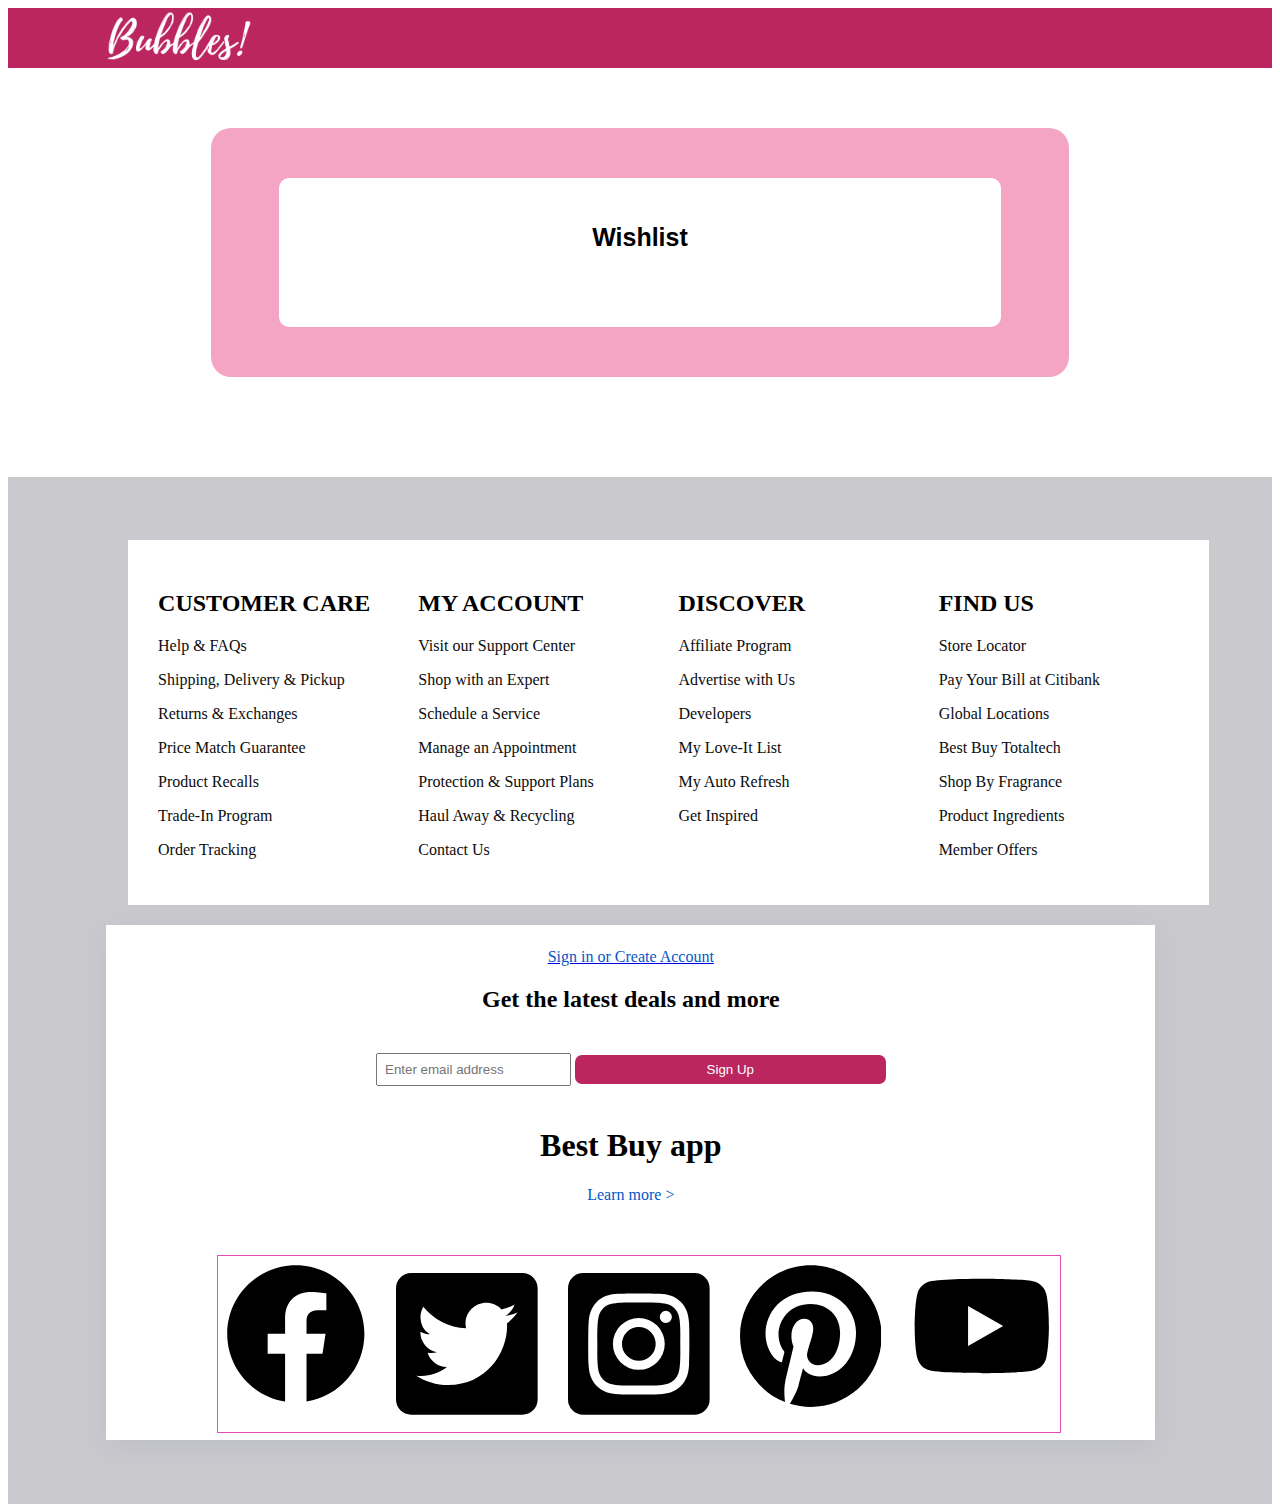
<file: pages/wishlist.html>
<!DOCTYPE html>
<html lang="en">
<head>
    <meta charset="UTF-8">
    <meta http-equiv="X-UA-Compatible" content="IE=edge">
    <meta name="viewport" content="width=device-width, initial-scale=1.0">
    <title>Wishlist</title>
    <link rel="stylesheet" href="../styles/wishlist.css">
</head>
<body>
     <!-- navBar -->
   <div id="nav1">
    <a href="../pages/index.html"><img style="width:40%"src="../HomePage/bubbles.png" alt=""></a>
    <div id="navinp"><input type="text" placeholder="Search By Fragrance or Product...">
        <button id="btn">Search</button></div>
   <!-- Avatar icon -->
<script src="https://cdn.lordicon.com/ritcuqlt.js"></script>
<lord-icon
src="https://cdn.lordicon.com/dqxvvqzi.json"
trigger="hover"
colors="outline:#ffffff,primary:#ffffff,secondary:#ffffff"
style="width:60px;height:60px">
</lord-icon>
<!-- Cart icon -->
<script src="https://cdn.lordicon.com/ritcuqlt.js"></script>
<a href="./cartPage.html"> <lord-icon
    src="https://cdn.lordicon.com/udbbfuld.json"
    trigger="hover"
    colors="primary:#ffffff"
    style="width:60px;height:60px">
    </lord-icon>
    </a>

<!-- wishlist -->
<script src="https://cdn.lordicon.com/ritcuqlt.js"></script>
<lord-icon
src="https://cdn.lordicon.com/hqrgkqvs.json"
trigger="hover"
colors="outline:#ffffff,primary:#ffffff,secondary:#ebe6ef"
style="width:60px;height:60px">
</lord-icon>
</div>

<!-- nav2 -->
<div id="nav2">
<h4>TOP OFFERS</h4>
<h4>BODY CARE</h4>
<h4>CANDLES</h4>
<h4>WALLFLOWERS & AIR FRESHNERS</h4>
<h4>HAND SOAPS & SANITIZERS</h4>
<h4>GIFTS</h4>
<h4>SPRING SHOP</h4>
</div>

<div class="container">
    <div id="first-cont">
      <h3 id="shopping-title">Wishlist</h3>
      <div id="card-items">
        <!-- Append Here -->
      </div>
    </div>
  </div>


<div class="footer">
    <div>
        <div><h2>CUSTOMER CARE</h2>
            <p>Help & FAQs</p>
            <p>Shipping, Delivery & Pickup</p>
            <p>Returns & Exchanges</p>
            <p>Price Match Guarantee</p>
            <p>Product Recalls</p>
            <p>Trade-In Program</p>
            <p>Order Tracking</p>
        </div>
        <div>
            <h2>MY ACCOUNT</h2>
            <p>Visit our Support Center</p>
            <p>Shop with an Expert</p>
            <p>Schedule a Service</p>
            <p>Manage an Appointment</p>
            <p>Protection & Support Plans</p>
            <p>Haul Away & Recycling</p>
            <p>Contact Us</p>
        </div>
        <div>
            <h2>DISCOVER</h2>
            <p>Affiliate Program</p>
            <p>Advertise with Us</p>
            <p>Developers</p>
            <p>My Love-It List</p>
            <p>My Auto Refresh</p>
            <p>Get Inspired</p>
        </div>
        <div>
            <h2>FIND US</h2>
            <p>Store Locator</p>
            <p>Pay Your Bill at Citibank</p>
            <p>Global Locations</p>  
            <p>Best Buy Totaltech</p>
            <p>Shop By Fragrance</p>
            <p>Product Ingredients</p>
            <p>Member Offers</p>  
        </div>
       </div>
  
    <!-- signup div -->
    <div id="signup">
        <a href="signup.html"  target="blank">
            <p>Sign in or Create Account</p>
        </a>
        <div><h2>Get the latest deals and more</h2>
        <input type="text" placeholder="Enter email address">
    <button>Sign Up</button></div>
    <div><h1>Best Buy app</h1><p>Learn more ></p></div>
  
    <!-- ICONS -->
    <div id="icons"><svg xmlns="http://www.w3.org/2000/svg" viewBox="0 0 512 512"><!--! Font Awesome Pro 6.2.1 by @fontawesome - https://fontawesome.com License - https://fontawesome.com/license (Commercial License) Copyright 2022 Fonticons, Inc. --><path d="M504 256C504 119 393 8 256 8S8 119 8 256c0 123.78 90.69 226.38 209.25 245V327.69h-63V256h63v-54.64c0-62.15 37-96.48 93.67-96.48 27.14 0 55.52 4.84 55.52 4.84v61h-31.28c-30.8 0-40.41 19.12-40.41 38.73V256h68.78l-11 71.69h-57.78V501C413.31 482.38 504 379.78 504 256z"/></svg>
    <!-- twitter -->
    <svg xmlns="http://www.w3.org/2000/svg" viewBox="0 0 448 512"><!--! Font Awesome Pro 6.2.1 by @fontawesome - https://fontawesome.com License - https://fontawesome.com/license (Commercial License) Copyright 2022 Fonticons, Inc. --><path d="M400 32H48C21.5 32 0 53.5 0 80v352c0 26.5 21.5 48 48 48h352c26.5 0 48-21.5 48-48V80c0-26.5-21.5-48-48-48zm-48.9 158.8c.2 2.8.2 5.7.2 8.5 0 86.7-66 186.6-186.6 186.6-37.2 0-71.7-10.8-100.7-29.4 5.3.6 10.4.8 15.8.8 30.7 0 58.9-10.4 81.4-28-28.8-.6-53-19.5-61.3-45.5 10.1 1.5 19.2 1.5 29.6-1.2-30-6.1-52.5-32.5-52.5-64.4v-.8c8.7 4.9 18.9 7.9 29.6 8.3a65.447 65.447 0 0 1-29.2-54.6c0-12.2 3.2-23.4 8.9-33.1 32.3 39.8 80.8 65.8 135.2 68.6-9.3-44.5 24-80.6 64-80.6 18.9 0 35.9 7.9 47.9 20.7 14.8-2.8 29-8.3 41.6-15.8-4.9 15.2-15.2 28-28.8 36.1 13.2-1.4 26-5.1 37.8-10.2-8.9 13.1-20.1 24.7-32.9 34z"/></svg>
    <!-- instagram -->
    <svg xmlns="http://www.w3.org/2000/svg" viewBox="0 0 448 512"><!--! Font Awesome Pro 6.2.1 by @fontawesome - https://fontawesome.com License - https://fontawesome.com/license (Commercial License) Copyright 2022 Fonticons, Inc. --><path d="M224,202.66A53.34,53.34,0,1,0,277.36,256,53.38,53.38,0,0,0,224,202.66Zm124.71-41a54,54,0,0,0-30.41-30.41c-21-8.29-71-6.43-94.3-6.43s-73.25-1.93-94.31,6.43a54,54,0,0,0-30.41,30.41c-8.28,21-6.43,71.05-6.43,94.33S91,329.26,99.32,350.33a54,54,0,0,0,30.41,30.41c21,8.29,71,6.43,94.31,6.43s73.24,1.93,94.3-6.43a54,54,0,0,0,30.41-30.41c8.35-21,6.43-71.05,6.43-94.33S357.1,182.74,348.75,161.67ZM224,338a82,82,0,1,1,82-82A81.9,81.9,0,0,1,224,338Zm85.38-148.3a19.14,19.14,0,1,1,19.13-19.14A19.1,19.1,0,0,1,309.42,189.74ZM400,32H48A48,48,0,0,0,0,80V432a48,48,0,0,0,48,48H400a48,48,0,0,0,48-48V80A48,48,0,0,0,400,32ZM382.88,322c-1.29,25.63-7.14,48.34-25.85,67s-41.4,24.63-67,25.85c-26.41,1.49-105.59,1.49-132,0-25.63-1.29-48.26-7.15-67-25.85s-24.63-41.42-25.85-67c-1.49-26.42-1.49-105.61,0-132,1.29-25.63,7.07-48.34,25.85-67s41.47-24.56,67-25.78c26.41-1.49,105.59-1.49,132,0,25.63,1.29,48.33,7.15,67,25.85s24.63,41.42,25.85,67.05C384.37,216.44,384.37,295.56,382.88,322Z"/></svg>
  
    <!-- pinterest -->
    <svg xmlns="http://www.w3.org/2000/svg" viewBox="0 0 496 512"><!--! Font Awesome Pro 6.2.1 by @fontawesome - https://fontawesome.com License - https://fontawesome.com/license (Commercial License) Copyright 2022 Fonticons, Inc. --><path d="M496 256c0 137-111 248-248 248-25.6 0-50.2-3.9-73.4-11.1 10.1-16.5 25.2-43.5 30.8-65 3-11.6 15.4-59 15.4-59 8.1 15.4 31.7 28.5 56.8 28.5 74.8 0 128.7-68.8 128.7-154.3 0-81.9-66.9-143.2-152.9-143.2-107 0-163.9 71.8-163.9 150.1 0 36.4 19.4 81.7 50.3 96.1 4.7 2.2 7.2 1.2 8.3-3.3.8-3.4 5-20.3 6.9-28.1.6-2.5.3-4.7-1.7-7.1-10.1-12.5-18.3-35.3-18.3-56.6 0-54.7 41.4-107.6 112-107.6 60.9 0 103.6 41.5 103.6 100.9 0 67.1-33.9 113.6-78 113.6-24.3 0-42.6-20.1-36.7-44.8 7-29.5 20.5-61.3 20.5-82.6 0-19-10.2-34.9-31.4-34.9-24.9 0-44.9 25.7-44.9 60.2 0 22 7.4 36.8 7.4 36.8s-24.5 103.8-29 123.2c-5 21.4-3 51.6-.9 71.2C65.4 450.9 0 361.1 0 256 0 119 111 8 248 8s248 111 248 248z"/></svg>
  
    <!-- youtube -->
    <svg xmlns="http://www.w3.org/2000/svg" viewBox="0 0 576 512"><!--! Font Awesome Pro 6.2.1 by @fontawesome - https://fontawesome.com License - https://fontawesome.com/license (Commercial License) Copyright 2022 Fonticons, Inc. --><path d="M549.655 124.083c-6.281-23.65-24.787-42.276-48.284-48.597C458.781 64 288 64 288 64S117.22 64 74.629 75.486c-23.497 6.322-42.003 24.947-48.284 48.597-11.412 42.867-11.412 132.305-11.412 132.305s0 89.438 11.412 132.305c6.281 23.65 24.787 41.5 48.284 47.821C117.22 448 288 448 288 448s170.78 0 213.371-11.486c23.497-6.321 42.003-24.171 48.284-47.821 11.412-42.867 11.412-132.305 11.412-132.305s0-89.438-11.412-132.305zm-317.51 213.508V175.185l142.739 81.205-142.739 81.201z"/></svg>
  
  </div>
    </div>
  </div>
    
</body>
</html>
</file>
<file: styles/cartPage.css>
#nav1{
    display:flex;
    justify-content: space-around;
    background-color:#bb2660;
height: 60px;
position: sticky;
top:0px
}
#nav1 input{
    width:60%;
    height:50px;
    border-radius: 15px;
    margin-top: 3px;
}
#btn{
    width:20%;
    height:50px;
    border-radius: 15px;
    margin-top: 6px;  
    margin-right: 10%; 
}
#navinp{
    display:flex;
    justify-content: space-evenly;
    border:0px solid white;
    width:40%;
}

#nav2{
    display:flex;
    justify-content: space-evenly;
    background-color: #f5a5c4;
    color:white;
    height:50px;
    margin-bottom: 10px;
}
/* footer */
#icons{
    margin-left: 10%;
     width:80%;
     border:1px solid #e34db8;
     padding:7px;
  }
  .footer{
     margin-top: 5%;
     border:0px solid blue;
     display:flex;
     justify-content: space-between;
     background-color: hsla(240, 4%, 68%, 0.63);
     padding:5%;
  }
  .footer>div:nth-child(1){
     border:0px solid red;
     display:grid;
     grid-template-columns: repeat(4,1fr);
     gap:20px;
     background-color: white;
     margin-left: 5%;
     padding:30px;
  }
  .footer>div:nth-child(1) p{
     color:#0c0c0c;
  }
  .footer>div:nth-child(2){
     padding:7px;
     background-color: white;
     border:0px solid green;
     width:30%;
     height:auto;
     box-shadow: rgba(149, 157, 165, 0.2) 0px 8px 24px;
     text-align: center;
  }
  #signup p{
     color:#0457c8;
  }
  #signup input{
     padding:7px;
     margin-top: 20px;
     margin-bottom: 20px;
  }
  #signup button{
     padding:7px;
     width:30%;
     background-color: #bb2660;
     color:white;
     border:none;
     border-radius: 7px;
  
  
  }
  #signup button:hover{
    background-color: #ffe000;
     color: #0046be;
     border:1px solid #ffe000
  }
  #icons{
     margin-top: 5%;
     display:grid;
     grid-template-columns: repeat(5,1fr);
     gap:30px;
  }


  #shopping-title{
    text-align: center;
    font-family: sans-serif;
    font-weight: 700;
    font-size: 25px;
 }
 .container {
    background-color:#f5a5c4;
    width: 80%;
    display: flex;
    margin: auto;
    margin-top: 60px;
    margin-bottom: 100px;
    padding: 50px;
    border-radius: 20px;
 }
 #first-cont{
    background-color: #fff;
    height: fit-content;
    border-radius: 10px;
    padding: 20px;
    width: 60%;
 }
 #card-items{
    display: flex;
    flex-direction: column;
    padding: 15px;
    font-family: sans-serif;
 }
 .card{
    display: flex;
    background-color: #D5BFE7;
    border-radius: 10px;
    margin-top: 30px;
    padding: 10px;
 }
 .card > div:nth-child(2){
    margin-left: 30px;
 }
 #card-items img{
    width: 150px;
    height: 150px;
    border-radius: 15px;
 }
 .card button{
    border: none;
    border-radius: 3px;
    height: 30px;
    width: 30px;
 }
 .card button:hover{
    cursor: pointer;
    background-color: rgb(140, 94, 189);
 }
 .card span{
    margin-left: 10px;
    margin-right: 10px;
 }
 
 #second-cont{
    margin-left: 100px;
    background-color: #fff;
    padding: 25px;
    height: fit-content;
    width: 40%;
    border-radius: 15px;
 }
 #checkout{
    background-color:#bb2660;
    height: 35px;
    display: flex;
    align-items: center;
    justify-content: center;
    border-radius: 10px;
    margin-top: 25px;
    font-family: sans-serif;
    font-weight: 500;
    color: #ffff;
 }
 #checkout:hover{
    cursor: pointer;
 }
 .remove{
    background-color: rgb(243, 103, 103);
    height: 30px;
    margin-top: 20px;
    display: flex;
    align-items: center;
    justify-content: center;
    border-radius: 10px;
    color: #fff;
    width: fit-content;
    padding: 15px;
 }
 .remove:hover{
    cursor: pointer;
 }
 .summary{
    font-family: sans-serif;
    font-weight: 600;
 
 }
 /* Responsiveness */
@media all and (min-width:320px) and (max-width:780px){
   #nav1{
      width:100%;
      }
   #navinp{
      display:none;
   }
   #nav2{
      display:none;
   }

   .footer{
       
       display:flex;
       flex-direction: column;
    }
    #last{
       display:grid;
       grid-template-columns: repeat(2,1fr);
    }
    #signup{
       width:91%;
       margin-left:35px;
       margin-top:20px;
    }

   }

    @media all and (min-width:780px) and (max-width:1500px) {
       #nav1{
          width:100%
       }
       #navinp{
          display:none;
       }
       #nav2{
          display:none;
       }
       .footer{
           
           display:flex;
           flex-direction: column;
        }
        #last{
           display:grid;
           grid-template-columns: repeat(2,1fr);
        }
        #signup{
           width:91%;
           margin-left:35px;
           margin-top:20px;
        }
       }
</file>
<file: styles/checkout.css>
*{
    font-family: 'Poppins', sans-serif;
    margin:0; padding:0;
    box-sizing: border-box;
    outline: none; border:none;
    text-transform: capitalize;
    transition: all .2s linear;
  }
  input::-webkit-outer-spin-button,
  input::-webkit-inner-spin-button {
    -webkit-appearance: none;
    margin: 0;
  }
  
  .container{
    display: flex;
    justify-content: center;
    align-items: center;
    min-height: 100vh;
    margin-right: 90px;
    border-radius: 15px;
  }



#nav1{
    display:flex;
    justify-content: space-around;
    background-color:#bb2660;
height: 60px;
position: sticky;
top:0px
}
#nav1 input{
    width:60%;
    height:50px;
    border-radius: 15px;
    margin-top: 3px;
}
#btn{
    width:20%;
    height:50px;
    border-radius: 15px;
    margin-top: 6px;  
    margin-right: 10%; 
}
#navinp{
    display:flex;
    justify-content: space-evenly;
    border:0px solid white;
    width:40%;
}

#nav2{
    display:flex;
    justify-content: space-evenly;
    background-color: #f5a5c4;
    color:white;
    height:50px;
    margin-bottom: 10px;
}
#nav2 h4{
    margin-top: 20px;
}
/* footer */
#icons{
    margin-left: 10%;
     width:80%;
     border:1px solid #e34db8;
     padding:7px;
  }
  .footer{
    margin-top: -10%;
     border:0px solid blue;
     display:flex;
     justify-content: space-between;
     background-color: hsla(240, 4%, 68%, 0.63);
     padding:5%;
  }
  .footer>div:nth-child(1){
     border:0px solid red;
     display:grid;
     grid-template-columns: repeat(4,1fr);
     gap:20px;
     background-color: white;
     margin-left: 5%;
     padding:30px;
  }
  .footer>div:nth-child(1) p{
     color:#0c0c0c;
     border:0px solid blue;
     padding:10px
  }
  .footer>div:nth-child(2){
     padding:7px;
     background-color: white;
     border:0px solid green;
     width:30%;
     height:auto;
     box-shadow: rgba(149, 157, 165, 0.2) 0px 8px 24px;
     text-align: center;
  }
  #signup p{
     color:#0457c8;
  }
  #signup input{
     padding:7px;
     margin-top: 20px;
     margin-bottom: 20px;
  }
  #signup button{
     padding:7px;
     width:30%;
     background-color: #bb2660;
     color:white;
     border:none;
     border-radius: 7px;
  
  
  }
  #signup button:hover{
    background-color: #ffe000;
     color: #0046be;
     border:1px solid #ffe000
  }
  #icons{
     margin-top: 5%;
     display:grid;
     grid-template-columns: repeat(5,1fr);
     gap:30px;
  }

  
  .container form{
    padding:50px;
    width:60%;
    background: #f5a5c4;
    box-shadow: 0 5px 10px rgba(0,0,0,.1);
    margin-left: 30px;
    border-radius: 15px;
    margin-top: -10%;
  }
  
  .container form .row{
    display: flex;
    flex-wrap: wrap;
    gap:15px;
  }
  
  .container form .row .col{
    flex:1 1 250px;
  }
  
  .container form .row .col .title{
    font-size: 20px;
    color:#333;
    padding-bottom: 5px;
    text-transform: uppercase;
  }
  
  .container form .row .col .inputBox{
    margin:15px 0;
  }
  
  .container form .row .col .inputBox span{
    margin-bottom: 10px;
    display: block;
  }
  
  .container form .row .col .inputBox input{
    width: 100%;
    border:1px solid black;
    padding:10px 15px;
    font-size: 15px;
    text-transform: none;
  }
  
  .container form .row .col .inputBox input:focus{
    border:1px solid #000;
  }
  
  .container form .row .col .flex{
    display: flex;
    gap:15px;
  }
  
  .container form .row .col .flex .inputBox{
    margin-top: 5px;
  }
  
  .container form .row .col .inputBox img{
    height: 34px;
    margin-top: 5px;
    filter: drop-shadow(0 0 1px #000);
  }
  
  .container form .submit-btn{
    width: 100%;
    padding:12px;
    font-size: 17px;
    background: #bb2660;
    color:#fff;
    margin-top: 5px;
    cursor: pointer;
  }
  
  .container form .submit-btn:hover{
    background: #2ecc71;
  }
  
  /* OTP */
  #otp{
    background-color: white;
    padding: 40px;
    width: fit-content;
    visibility: hidden;
    margin: auto;
    border: 1px solid grey;
    border-radius: 15px;
    margin-bottom: 50px;
  }
  #otp h1, #otp h3, #otp h4{
    font-family: sans-serif;
    font-weight: 500;
  }
  #otp h3{
    margin: 10px 0px 10px 0px;
  }
  input::-webkit-outer-spin-button,
  input::-webkit-inner-spin-button {
  -webkit-appearance: none;
  margin: 0;
  }
  #otp input{
    height: 25px;
    padding: 5px;
    margin-bottom: 10px;
    background-color: gainsboro;
  }
  #otp input:focus{
    outline: none;
  }
  #otp button{
    line-height: 35px;
    width: 80px;
    margin-left: 10px;
  }
  #otp button:hover{
    cursor: pointer;
  }
  /* Responsiveness */
@media all and (min-width:320px) and (max-width:780px){
  #nav1{
     width:100%;
     }
  #navinp{
     display:none;
  }
  #nav2{
     display:none;
  }

  .footer{
      
      display:flex;
      flex-direction: column;
   }
   #last{
      display:grid;
      grid-template-columns: repeat(2,1fr);
   }
   #signup{
      width:91%;
      margin-left:35px;
      margin-top:20px;
   }

  }

   @media all and (min-width:780px) and (max-width:1500px) {
      #nav1{
         width:100%
      }
      #navinp{
         display:none;
      }
      #nav2{
         display:none;
      }
      .footer{
          
          display:flex;
          flex-direction: column;
       }
       #last{
          display:grid;
          grid-template-columns: repeat(2,1fr);
       }
       #signup{
          width:91%;
          margin-left:35px;
          margin-top:20px;
       }
      }
</file>
<file: styles/wishlist.css>
/* navBar */
#nav1{
    display:flex;
    justify-content: space-around;
    background-color:#bb2660;
height: 60px;
position: sticky;
top:0px
}
#nav1 input{
    width:60%;
    height:50px;
    border-radius: 15px;
    margin-top: 3px;
}
#btn{
    width:20%;
    height:50px;
    border-radius: 15px;
    margin-top: 6px;  
    margin-right: 10%; 
}
#navinp{
    display:flex;
    justify-content: space-evenly;
    border:0px solid white;
    width:40%;
}

#nav2{
    display:flex;
    justify-content: space-evenly;
    background-color: #f5a5c4;
    color:white;
    height:50px;
    margin-bottom: 10px;
}




#icons{
    margin-left: 10%;
     width:80%;
     border:1px solid #e34db8;
     padding:7px;
  }
  .footer{
     margin-top: 5%;
     border:0px solid blue;
     display:flex;
     justify-content: space-between;
     background-color: hsla(240, 4%, 68%, 0.63);
     padding:5%;
  }
  .footer>div:nth-child(1){
     border:0px solid red;
     display:grid;
     grid-template-columns: repeat(4,1fr);
     gap:20px;
     background-color: white;
     margin-left: 5%;
     padding:30px;
  }
  .footer>div:nth-child(1) p{
     color:#0c0c0c;
  }
  .footer>div:nth-child(2){
     padding:7px;
     background-color: white;
     border:0px solid green;
     width:30%;
     height:auto;
     box-shadow: rgba(149, 157, 165, 0.2) 0px 8px 24px;
     text-align: center;
  }
  #signup p{
     color:#0457c8;
  }
  #signup input{
     padding:7px;
     margin-top: 20px;
     margin-bottom: 20px;
  }
  #signup button{
     padding:7px;
     width:30%;
     background-color: #bb2660;
     color:white;
     border:none;
     border-radius: 7px;
  
  
  }
  #signup button:hover{
    background-color: #ffe000;
     color: #0046be;
     border:1px solid #ffe000
  }
  #icons{
     margin-top: 5%;
     display:grid;
     grid-template-columns: repeat(5,1fr);
     gap:30px;
  }


  /* Conatiner */
#shopping-title {
    text-align: center;
    font-family: sans-serif;
    font-weight: 700;
    font-size: 25px;
 }
 
 .container {
    background-color:#f5a5c4;
    width: 60%;
    display: flex;
    margin: auto;
    margin-top: 60px;
    margin-bottom: 100px;
    padding: 50px;
    border-radius: 20px;
 }
 
 #first-cont {
    background-color: #fff;
    height: fit-content;
    border-radius: 10px;
    padding: 20px;
    width: 90%;
    margin: auto;
 }
 
 #card-items {
    display: flex;
    flex-direction: column;
    padding: 15px;
    font-family: sans-serif;
 }
 
 .card {
    display: flex;
    background-color: #D5BFE7;
    border-radius: 10px;
    margin-top: 30px;
    padding: 10px;
 }
 
 .card>div:nth-child(2) {
    margin-left: 30px;
 }
 
 #card-items img {
    width: 150px;
    height: 150px;
    border-radius: 15px;
 }
 
 .card button {
    border: none;
    border-radius: 3px;
    height: 30px;
    width: 30px;
 }
 
 .card button:hover {
    cursor: pointer;
    background-color: rgb(140, 94, 189);
 }
 
 .card span {
    margin-left: 10px;
    margin-right: 10px;
 }
 
 .remove, .add-to-cart {
    background-color: rgb(243, 103, 103);
    height: 30px;
    display: flex;
    align-items: center;
    justify-content: center;
    border-radius: 10px;
    color: #fff;
    width: fit-content;
    padding: 15px;
    margin-right: 30px;
 }
 
 .add-to-cart {
    background-color: rgb(78, 216, 78);
 }
 
 .rem {
    display: flex;
 }
 
 .remove:hover, .add-to-cart {
    cursor: pointer;
 }

 /* Responsiveness */
@media all and (min-width:320px) and (max-width:780px){
   #nav1{
      width:100%;
      }
   #navinp{
      display:none;
   }
   #nav2{
      display:none;
   }

   .footer{
       
       display:flex;
       flex-direction: column;
    }
    #last{
       display:grid;
       grid-template-columns: repeat(2,1fr);
    }
    #signup{
       width:91%;
       margin-left:35px;
       margin-top:20px;
    }

   }

    @media all and (min-width:780px) and (max-width:1500px) {
       #nav1{
          width:100%
       }
       #navinp{
          display:none;
       }
       #nav2{
          display:none;
       }
       .footer{
           
           display:flex;
           flex-direction: column;
        }
        #last{
           display:grid;
           grid-template-columns: repeat(2,1fr);
        }
        #signup{
           width:91%;
           margin-left:35px;
           margin-top:20px;
        }
       }
</file>
